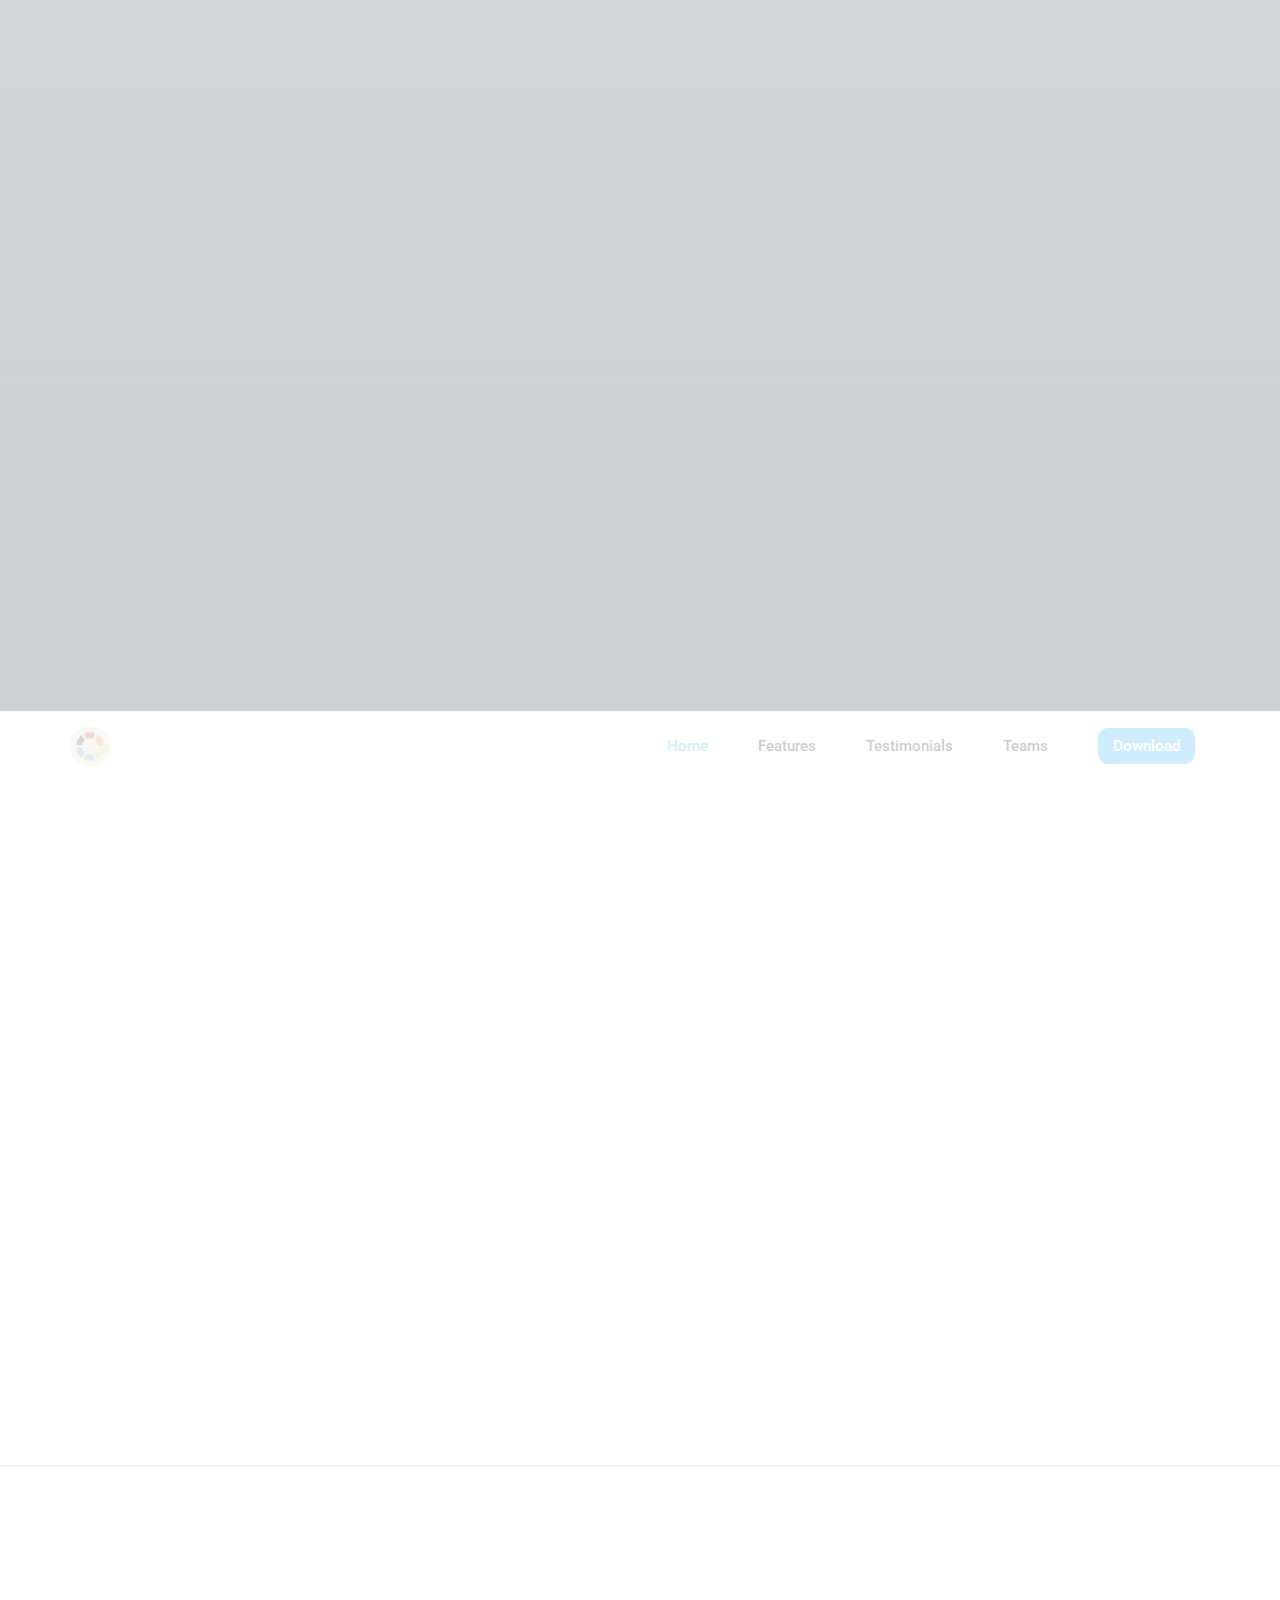
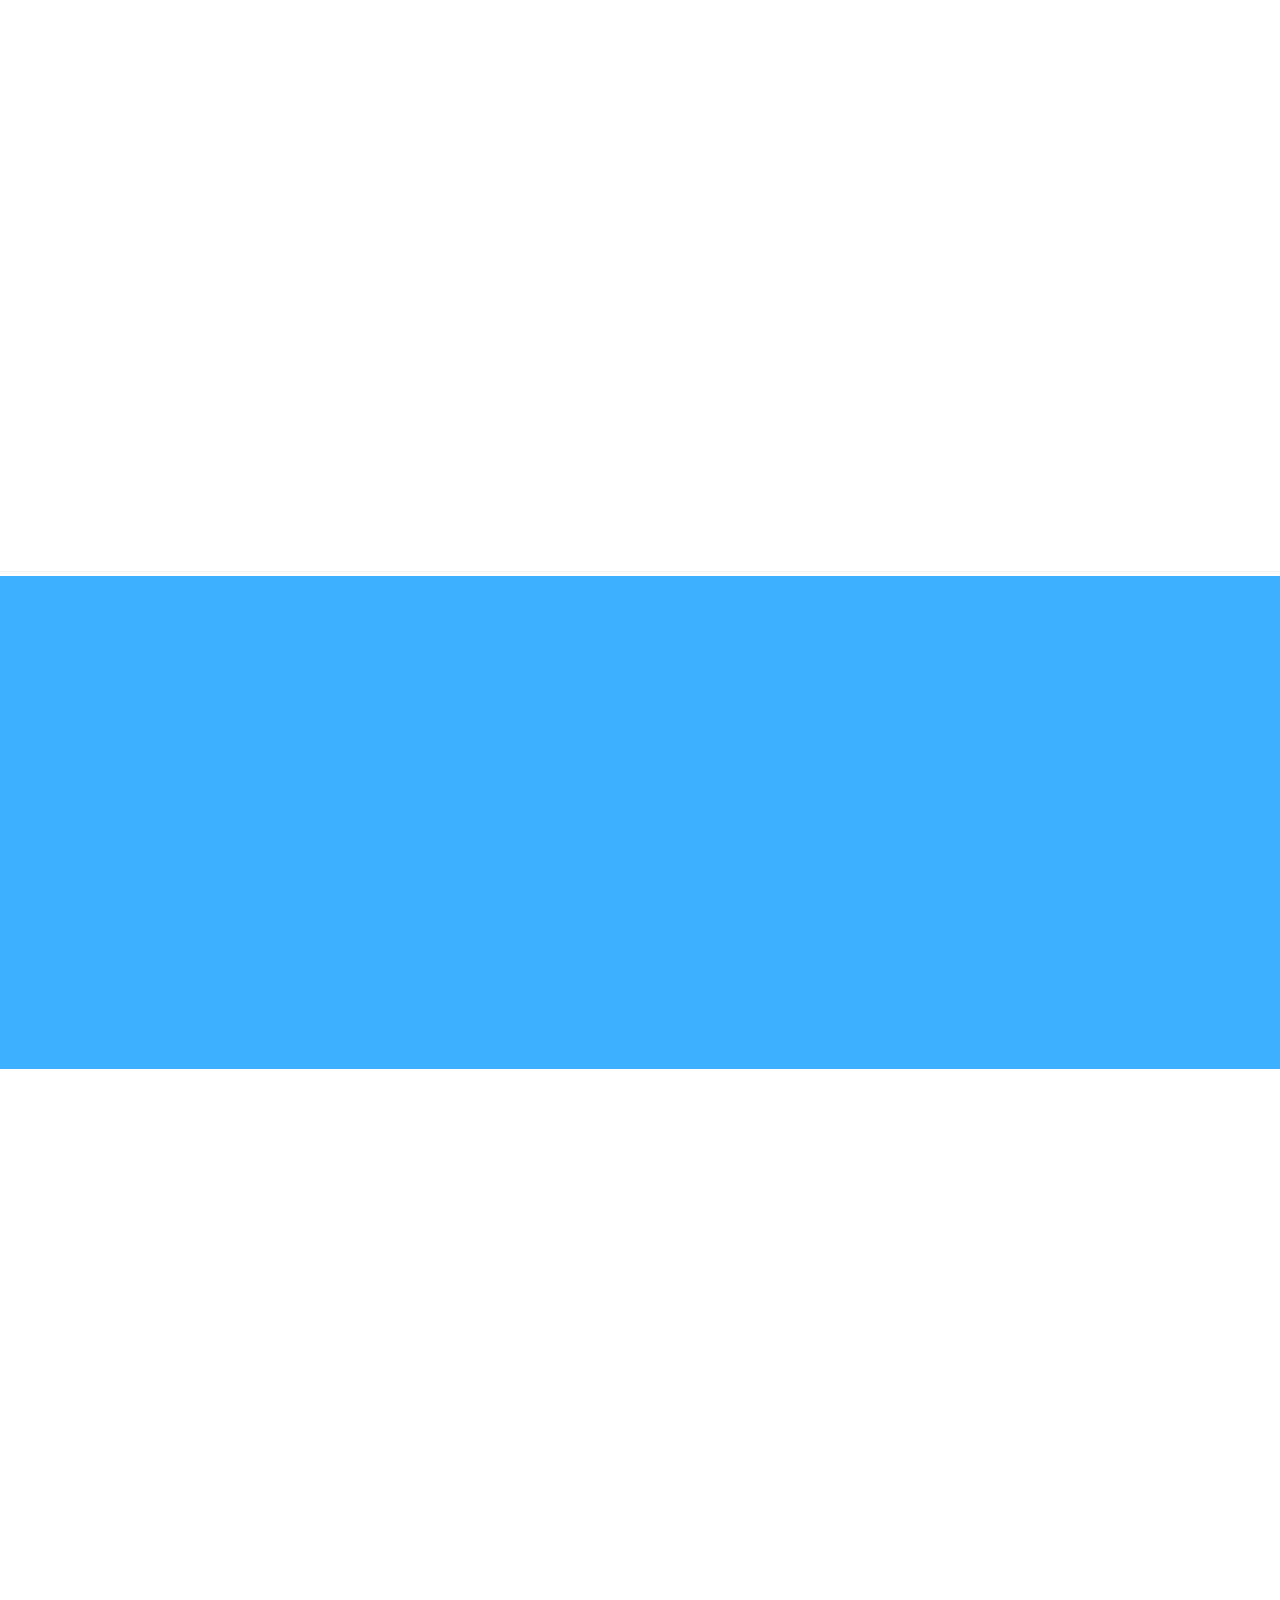
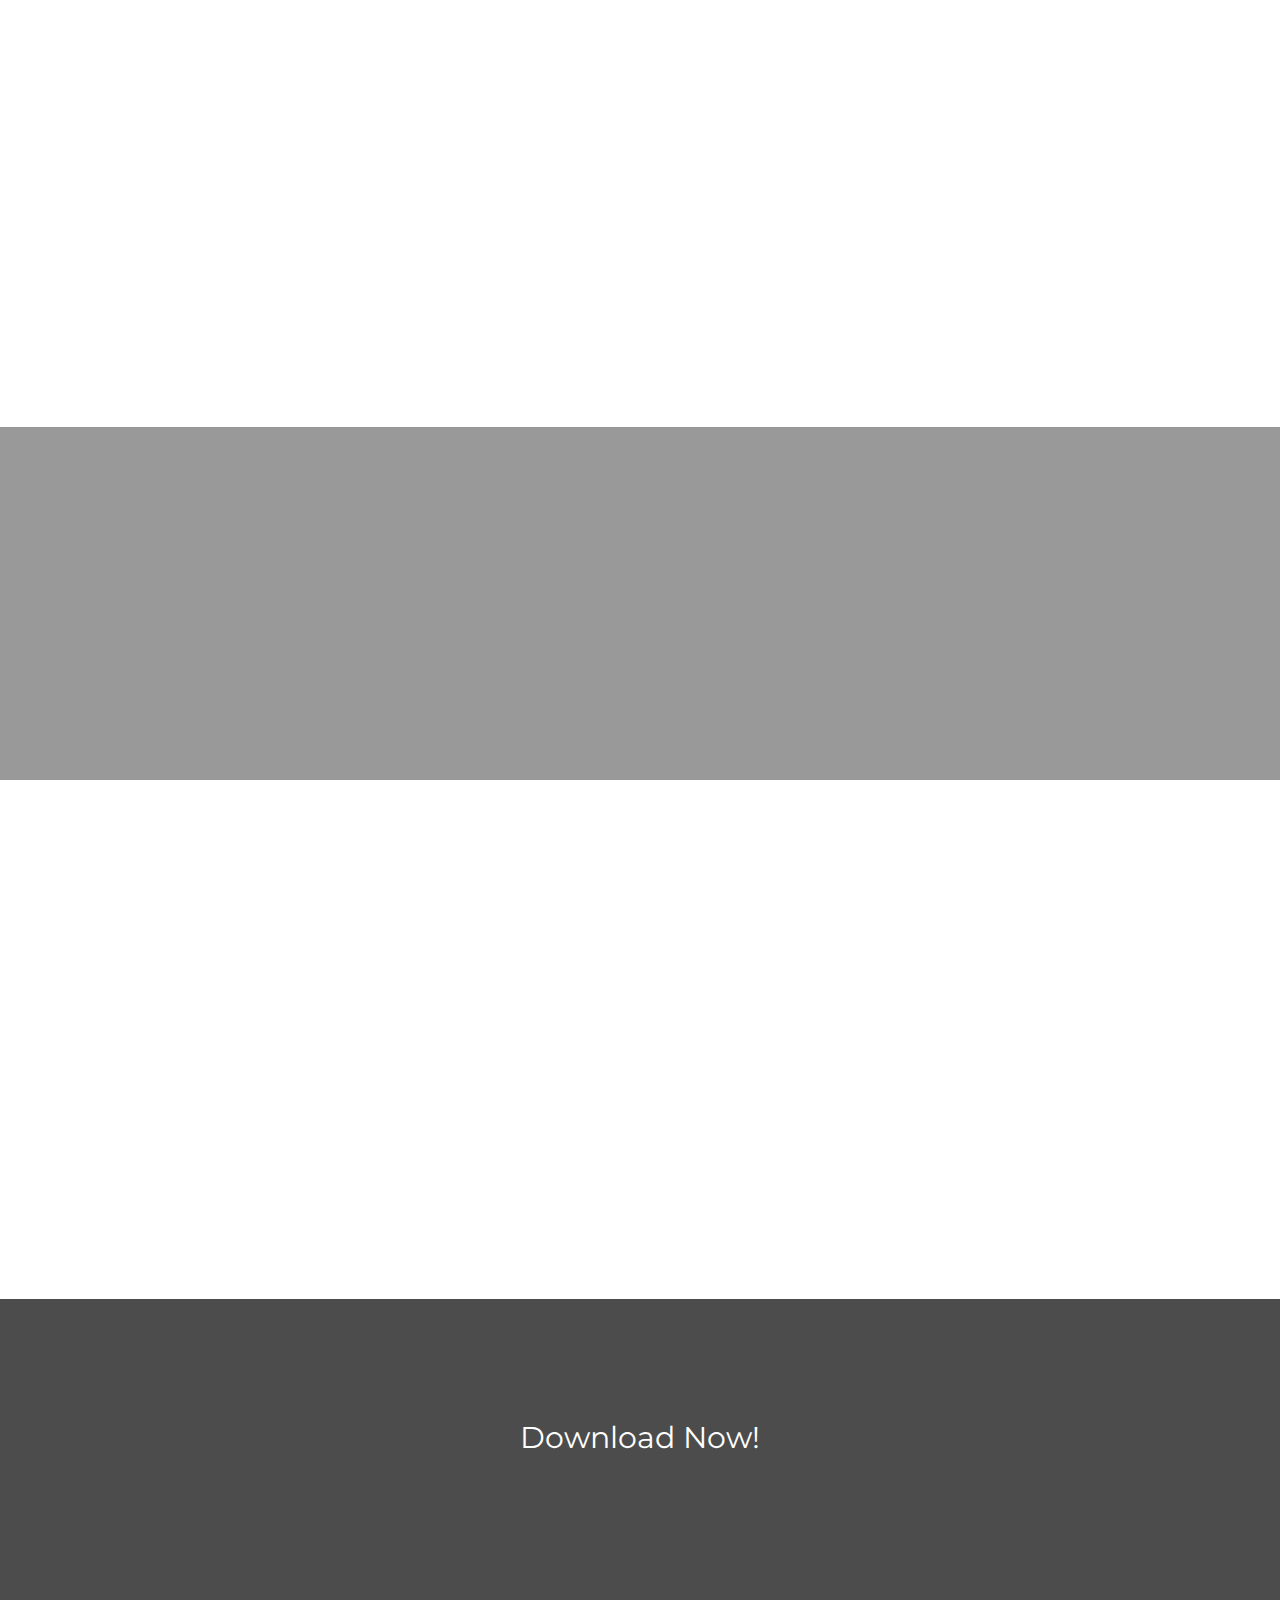
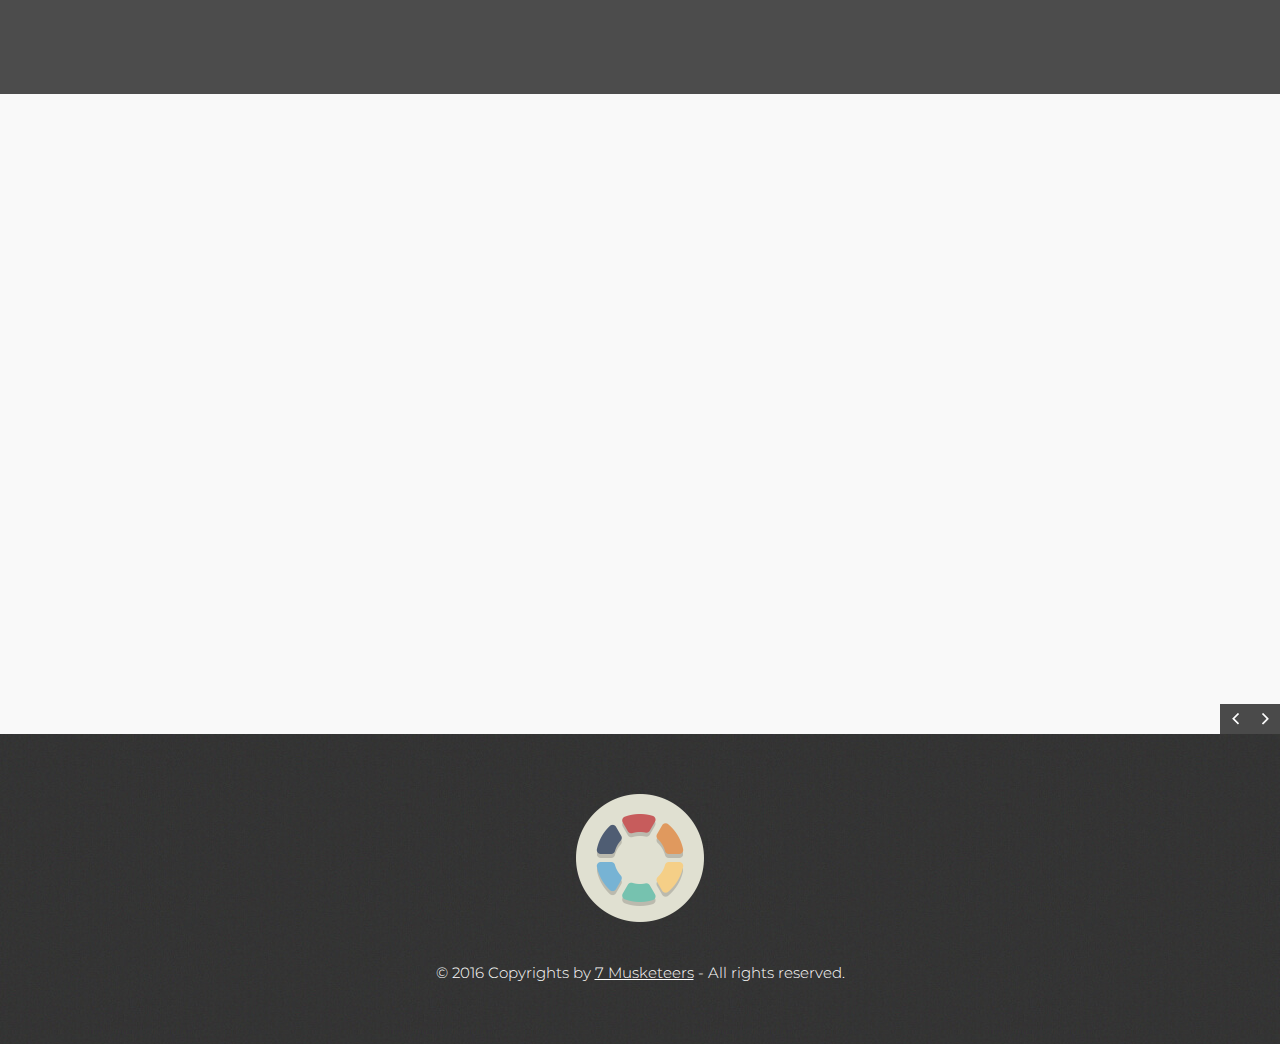
<file: landingpage/header_1/index.html>
<!DOCTYPE html>
<!--[if lt IE 7]>
<html class="ie ie6" lang="en"><![endif]-->
<!--[if IE 7]>
<html class="ie ie7" lang="en"><![endif]-->
<!--[if IE 8]>
<html class="ie ie8" lang="en"><![endif]-->
<!--[if IE 9]>
<html class="ie9" lang="en"><![endif]-->
<!--[if (gte IE 10)|!(IE)]><!-->
<html lang="en"><!--<![endif]-->

<head>

  <!-- Your Basic Site Informations -->
  <title>Askari - Matching Refugees with Industry Mentors</title>
  <meta http-equiv="content-type" content="text/html;charset=utf-8"/>
  <meta name="description" content=""/>
  <meta name="keywords" content=""/>
  <meta name="author" content="Askari"/>

  <!-- Mobile Specific Meta -->
  <meta name="viewport" content="width=device-width, initial-scale=1, maximum-scale=1">

  <!-- Fonts -->
  <link href="https://fonts.googleapis.com/css?family=Roboto:300,300italic,400,500,700" rel="stylesheet"
        type="text/css">
  <link href="https://fonts.googleapis.com/css?family=Montserrat:400,700" rel="stylesheet" type="text/css">

  <!-- Stylesheets -->
  <link rel="stylesheet" href="css/bootstrap.min.css">
  <link rel="stylesheet" href="css/ionicons.min.css">
  <link rel="stylesheet" href="css/slick.css">
  <link rel="stylesheet" href="css/slick-theme.css">
  <link rel="stylesheet" href="css/jquery.fancybox.css">
  <link rel="stylesheet" href="css/animate.min.css">
  <link rel="stylesheet" href="css/style.css">

  <!-- Custom Colors -->
  <!--<link rel="stylesheet" href="css/colors/green/color.css">-->
  <!--<link rel="stylesheet" href="css/colors/orange/color.css">-->
  <!--<link rel="stylesheet" href="css/colors/pink/color.css">-->
  <!--<link rel="stylesheet" href="css/colors/purple/color.css">-->
  <!--<link rel="stylesheet" href="css/colors/yellow/color.css">-->

  <!--[if lt IE 9]>
  <script src="js/html5.js"></script>
  <script src="js/respond.min.js"></script>
  <![endif]-->

  <!--[if lt IE 8]>
  <link rel="stylesheet" href="css/ie-older.css">
  <![endif]-->

  <noscript>
    <link rel="stylesheet" href="css/no-js.css">
  </noscript>

  <!-- Favicons -->
  <link rel="shortcut icon" href="images/favicon.ico">
  <link rel="apple-touch-icon" href="images/apple-touch-icon.png">
  <link rel="apple-touch-icon" sizes="72x72" href="images/apple-touch-icon-72x72.png">
  <link rel="apple-touch-icon" sizes="114x114" href="images/apple-touch-icon-114x114.png">

</head>
<body>

<div id="preloader">
  <div class="spinner"></div> <!-- page loader spinner -->
</div>

<!-- #header -->
<header id="header">

  <!-- .header-overlay -->
  <div class="header-overlay">

    <!-- .container -->
    <div class="container">

      <!-- .row -->
      <div class="text-center">
        <div class="header-text animation" data-animation="animation-fade-in-right">
          <div class="header-logo">
            <img src="images/logo.png" alt="Logo"/> <!-- site logo -->
          </div>
          <h1 class="header-heading">Introducing ASKARI</h1>
          <div class="header-content">
            <p>The only app that links refugees with mentors in their industry.</p>
            <p style="font-style:italic;">Enjoy your life and <strong>do it happily!</strong></p>
          </div>
          <br>
          <a href="#downloads" class="btn-custom smooth-scroll">Download</a>
        </div>

      </div>
      <!-- .row end -->

    </div>
    <!-- .container end -->

  </div>
  <!-- .header-overlay end -->

</header>
<!-- #header end -->

<!-- .stickem-container -->
<div class="stickem-container">

  <!-- #navigation -->
  <nav id="navigation" class="navbar navbar-default navbar-no-logo-xs stickem scrollspy">

    <!-- .container -->
    <div class="container">

      <!-- Brand and toggle get grouped for better mobile display -->
      <div class="navbar-header">
        <button type="button" class="navbar-toggle collapsed" data-toggle="collapse" data-target="#menu-collapse-1">
          <span class="sr-only">Menu</span>
          <span class="icon-bar"></span>
          <span class="icon-bar"></span>
          <span class="icon-bar"></span>
        </button>
        <div class="navbar-brand"><img src="images/logo.png" alt="Logo"/></div> <!-- site logo -->
      </div>

      <!-- Collect the nav links, forms, and other content for toggling -->
      <div class="collapse navbar-collapse" id="menu-collapse-1">
        <ul class="nav navbar-nav">
          <li><a href="#header" class="smooth-scroll">Home</a></li>
          <li><a href="#features" class="smooth-scroll">Features</a></li>
          <li><a href="#testimonials" class="smooth-scroll">Testimonials</a></li>
          <li><a href="#teams" class="smooth-scroll">Teams</a></li>
          <li class="menu-btn"><a href="#downloads" class="smooth-scroll">Download</a></li>
        </ul>
      </div>

    </div>
    <!-- .container end -->

  </nav>
  <!-- #navigation end -->

  <!-- #features -->
  <div id="features" class="padding-top60">

    <!-- .container -->
    <div class="container">

      <div class="post-heading-center margin-bottom50 animation" data-animation="animation-fade-in-down">
        <h2>The <strong>BEST</strong> app for refugee mentorship</h2>
        <p>The biggest barrier to long term refugee success in their new country is meaningful employment. Askari
          connects refugees with senior workers in their industry directly to provider mentorship opportunities.</p>
      </div>
      <div class="container text-center">
        <img src="images/content/landing/feature-1-center.png" alt="Image Center" class="animation img-rounded"
             data-animation="animation-fade-in" data-delay="400">
      </div>


    </div>
    <!-- .container end -->

  </div>
  <!-- #features end -->
  <br>
  <div class="sep-border"></div> <!-- separator -->
  <!-- #features3 -->
  <div id="features3" class="wrap-container8040-rs">

    <!-- .container -->
    <div class="container">

      <!-- .row -->
      <div class="row">

        <div class="col-sm-5 col-md-4 col-md-offset-1 col-padding-xs">
          <figure class="margin-bottom40 animation" data-animation="animation-fade-in-right">
            <img src="images/content/landing/feature-3.png" alt="Image" class="img-rounded">
          </figure>
        </div>

        <div class="col-sm-7 col-md-5 col-md-offset-1">
          <div class="col-text120 textcenter-xs padding-top40-sm margin-bottom40 animation"
               data-animation="animation-fade-in-left">
            <div class="post-heading-left post-heading-center-xs border-style2 margin-bottom40">
              <h2>Connecting <strong>People</strong></h2>
              <p></p>
            </div>

            <h4>Networking with industry peers</h4>
            <p class="margin-bottom5">Networking is the most critical part of employment success. 70% of jobs are not
              advertised. Askari will connect refugees with mentors that have or can refer openings.</p>
            <!--<a href="#" class="more-link">Learn More <i class="ion ion-ios-arrow-right"></i></a>-->

            <h4 class="margin-top30">Get acquainted with Australian work life</h4>
            <p class="margin-bottom5">Inudstry culture and knowledge is often not acquired through formal education.
              Askari will enable refugees to learn from the best in their industry.</p>
            <!-- <a href="#" class="more-link">Learn More <i class="ion ion-ios-arrow-right"></i></a> -->
          </div>
        </div>

      </div>
      <!-- .row end -->

    </div>
    <!-- .container end -->

  </div>
  <!-- #features3 end -->

  <div class="sep-border"></div> <!-- separator -->

  <!-- #features5 -->
  <div id="features5" class="bg-color wrap-container80-rs">

    <!-- .container -->
    <div class="container">

      <div class="post-heading-center animation" data-animation="animation-fade-in-down">
        <h2>Our's amazing <strong>Features</strong></h2>
        <!-- <p>Lorem ipsum dolor sit amet, consectetur adipisicing elit, sed do eiusmod tempor incididunt<br>ut labore et dolore magna aliqua. Ut enim ad minim veniam.</p> -->
      </div>

      <!-- .row -->
      <div class="row">

        <div class="col-sm-4"> <!-- 1 -->
          <div class="affa-feature-text animation" data-animation="animation-fade-in-up">
            <h4>Powerful Search Filter</h4>
            <div class="feature-icon">
              <i class="ion ion-ios-search-strong"></i>
              <span class="feature-icon-shadow"></span>
            </div>
            <p>Get relevant search result for your industry and location</p>
            <!-- <a href="#">Learn More</a> -->
          </div>
        </div>

        <div class="col-sm-4"> <!-- 2 -->
          <div class="affa-feature-text animation" data-animation="animation-fade-in-up" data-delay="200">
            <h4>Rating System</h4>
            <div class="feature-icon">
              <i class="ion ion-thumbsup"></i>
              <span class="feature-icon-shadow"></span>
            </div>
            <p>A rating system to keep mentors and mentees accountable.</p>
            <!-- <a href="#">Learn More</a> -->
          </div>
        </div>

        <div class="col-sm-4"> <!-- 3 -->
          <div class="affa-feature-text animation" data-animation="animation-fade-in-up" data-delay="400">
            <h4>Multiple Languages</h4>
            <div class="feature-icon">
              <i class="ion ion-ios-people"></i>
              <span class="feature-icon-shadow"></span>
            </div>
            <p>Aksari comes with 10 of the most common languages that current refugee use.</p>
            <!-- <a href="#">Learn More</a> -->
          </div>
        </div>

      </div>
      <!-- .row end -->

      <!-- <div class="sep-border margin-bottom40"></div>--> <!-- separator -->

      <!-- .row -->
      <!-- .row end -->

      <!-- <p class="sub-heading textcenter margin-top20 no-margin-bottom animation" data-animation="animation-fade-in-down">Download, Sign up and Enjoy the app guys!!!</p> -->

    </div>
    <!-- .container end -->

  </div>
  <!-- #features5 end -->

  <!-- #howto -->
  <div id="howto" class="wrap-container80-rs">

    <!-- .container -->
    <div class="container">

      <div class="post-heading-center animation" data-animation="animation-fade-in-down">
        <h2>Built on <strong>Askari API</strong></h2>
		<p>The Askari Platform is a Web API provided by the Askari refugee relationship management system that allows third-party developers to create their own applications and services that access, stores and manipulates data in the Askari Platform.</p>
		<p>The platform offers a set of REST Endpoints which enable your matching platform to integrate your applications with the refugee relationship management system to help assist vulnerable people by forming personal and professional connections. External websites and devices are all allowed to access the API.</p>
		<p>To view the Asakari API documentation <a href="/api.html" target="_blank">Click Here</a></p>
      </div>

      <figure class="animation" data-animation="animation-bounce-in">
        <img src="images/content/landing/how-it-work.png" alt="Image"/>
      </figure>

      <p class="textcenter margin-top20 no-margin-bottom animation" data-animation="animation-fade-in-up">
        <!-- <a href="#" class="btn-custom">Learn More</a> -->
      </p>

    </div>
    <!-- .container end -->

  </div>
  <!-- #howto end -->

  <!-- #counter -->
  <div id="counter" class="bg-parallax" data-parallax="scroll" data-speed="0.2" data-natural-width="1920"
       data-natural-height="720" data-image-src="images/content/bg/2.jpg">

    <!-- .bg-overlay -->
    <div class="bg-overlay40 wrap-container8040">

      <!-- .container -->
      <div class="container">

        <!-- .row-counter -->
        <div class="row-counter">

          <div class="col-counter"> <!-- 1 -->
            <div class="affa-counter-text animation" data-animation="animation-fade-in-down">
              <i class="ion ion-ios-heart-outline"></i>
              <h4><span>11,000</span></h4>
              <p>Happy Users</p>
            </div>
          </div>

          <div class="col-counter-sep animation" data-animation="animation-fade-in-down" data-delay="200"></div>
          <!-- separator -->

          <div class="col-counter"> <!-- 2 -->
            <div class="affa-counter-text animation" data-animation="animation-fade-in-down" data-delay="400">
              <i class="ion ion-ios-people-outline"></i>
              <h4><span>6,000</span></h4>
              <p>Mentees</p>
            </div>
          </div>

          <div class="col-counter-sep animation" data-animation="animation-fade-in-down" data-delay="600"></div>
          <!-- separator -->

          <div class="col-counter"> <!-- 3 -->
            <div class="affa-counter-text animation" data-animation="animation-fade-in-down" data-delay="800">
              <i class="ion ion-ios-people-outline"></i>
              <h4><span>7,000</span></h4>
              <p>Mentors</p>
            </div>
          </div>

        </div>
        <!-- .row-counter end -->

      </div>
      <!-- .container end -->

    </div>
    <!-- .bg-overlay end -->

  </div>
  <!-- #counter end -->

  <!-- #testimonials -->
  <div id="testimonials" class="padding-top80-rs margin-bottom60-rs">

    <!-- .container -->
    <div class="container">

      <div class="post-heading-center animation" data-animation="animation-fade-in-down">
        <h2>What our <strong>Users</strong> say</h2>
      </div>

      <!-- .carousel-slider -->
      <div class="carousel-slider affa-testimonials-carousel animation" data-animation="animation-fade-in-up">

        <div class="testimonial-item"> <!-- 1 -->
          <img src="images/content/avatar/testimonial-1.jpg" alt="Avatar"/>
          <div class="testimonial-text">
            <p>Askari has enabled me to give back to my community and have helped many refugees get into meaningful
              employment.</p>
          </div>
          <!-- <div class="testimonial-rate"><span class="testimonial-rate-val" style="width:90%;"></span></div> -->
          <div class="testimonial-author">
            <h4>Steve Jobs</h4>
            <p>CEO & Founder <span>(Apple Inc)</span></p>
          </div>
        </div>

        <div class="testimonial-item"> <!-- 2 -->
          <img src="images/content/avatar/testimonial-2.jpg" alt="Avatar"/>
          <div class="testimonial-text">
            <p>I am very grateful to have meet a great mentor that helped me get a job as a baker.</p>
          </div>
          <!-- <div class="testimonial-rate"><span class="testimonial-rate-val" style="width:80%;"></span></div> -->
          <div class="testimonial-author">
            <h4>Ayan</h4>
            <p>Baker <span>(Remy's Bakery)</span></p>
          </div>
        </div>

        <!--<div class="testimonial-item">--> <!-- 3 -->
        <!-- <img src="images/content/avatar/testimonial-3.jpg" alt="Avatar" />
        <div class="testimonial-text">
            <p>Curabitur egestas at mauris in tristique. Integer consequat congue tellus, sit amet maximus lorem mattis id. Cras non nunc mauris. Morbi sit amet sapien et ante rhoncus viverra. Suspendisse facilisis aliquam dui, a finibus ligula cursus vel. Donec at ligula ac metus rutrum gravida eu at elit. Nunc lobortis id justo quis sollicitudin diam porttitor pharetra.</p>
        </div>
        <div class="testimonial-rate"><span class="testimonial-rate-val" style="width:100%;"></span></div>
        <div class="testimonial-author">
            <h4>Yanuardi Donata</h4>
            <p>Founder <span>(SneakersArea)</span></p>
        </div>
    </div> -->

      </div>
      <!-- .carousel-slider end -->

    </div>
    <!-- .container end -->

  </div>
  <!-- #testimonials end -->

  <!-- #downloads -->
  <div id="downloads" class="bg-parallax" data-parallax="scroll" data-speed="0.2" data-natural-width="1920"
       data-natural-height="720" data-image-src="images/content/bg/3.jpg">

    <!-- .bg-overlay -->
    <div class="bg-overlay70 textcenter wrap-container120-rs">

      <!-- .container -->
      <div class="container">

        <h3 class="margin-bottom40">Download Now!</h3>

        <div class="row-button">
          <div class="col-button">
            <a href="#" class="btn-app-store pull-right animation" data-animation="animation-fade-in-left">Available on
              the App Store</a>
          </div>
          <div class="col-button-sep animation" data-animation="animation-fade-in" data-delay="200"></div>
          <!-- separator -->
          <div class="col-button">
            <a href="#" class="btn-play-store pull-left animation" data-animation="animation-fade-in-right"
               data-delay="400">Android App on Google play</a>
          </div>
        </div>

      </div>
      <!-- .container end -->

    </div>
    <!-- .bg-overlay end -->

  </div>
  <!-- #downloads end -->

  <!-- #teams -->
  <div id="teams" class="bg-grey no-border-top no-border-bottom">

    <!-- .row-wrap -->
    <div class="row-wrap">

      <div class="col-left">
        <div class="affa-team-text textcenter animation" data-animation="animation-fade-in-down">
          <div class="post-heading-center">
            <h2>Meet the <strong>Team!</strong></h2>
          </div>
          <div class="affa-team-text-logo">
            <img src="images/logo.png" alt="Logo"/>
          </div>
          <div class="affa-team-text-desc">
            <p>We kick ass at hackathons</p>
          </div>
        </div>
      </div>

      <div class="col-right">
        <div class="carousel-slider affa-team-row">

          <div class="affa-team-col">
            <div class="affa-team-profile animation" data-animation="animation-bounce-in"> <!-- 1 -->
              <img src="images/content/avatar/team-1.jpg" alt="Avatar"/>
              <div class="affa-team-profile-overlay">
                <h4>Victor Augusteo</h4>
                <p>Chief Disruptor</p>
              </div>
            </div>

            <div class="affa-team-profile animation" data-animation="animation-bounce-in" data-delay="200"> <!-- 2 -->
              <img src="images/content/avatar/team-2.jpg" alt="Avatar"/>
              <div class="affa-team-profile-overlay">
                <h4>Curtis Kneisel</h4>
                <p>PowerPoint Virtuoso</p>
              </div>
            </div>
          </div>

          <div class="affa-team-col">
            <div class="affa-team-profile animation" data-animation="animation-bounce-in" data-delay="400"> <!-- 3 -->
              <img src="images/content/avatar/team-3.jpg" alt="Avatar"/>
              <div class="affa-team-profile-overlay">
                <h4>Aydan Bedingham</h4>
                <p>Chief Hacker</p>
              </div>
            </div>

            <div class="affa-team-profile animation" data-animation="animation-bounce-in" data-delay="600"> <!-- 4 -->
              <img src="images/content/avatar/team-4.jpg" alt="Avatar"/>
              <div class="affa-team-profile-overlay">
                <h4>PK Heng</h4>
                <p>Head Dreamer</p>
              </div>
            </div>
          </div>

          <div class="affa-team-col">
            <div class="affa-team-profile animation" data-animation="animation-bounce-in" data-delay="800"> <!-- 5 -->
              <img src="images/content/avatar/team-5.jpg" alt="Avatar"/>
              <div class="affa-team-profile-overlay">
                <h4>Suryanata Wongtomo</h4>
                <p>Master Parkour</p>
              </div>
            </div>

            <div class="affa-team-profile animation" data-animation="animation-bounce-in" data-delay="1000"> <!-- 6 -->
              <img src="images/content/avatar/team-6.jpg" alt="Avatar"/>
              <div class="affa-team-profile-overlay">
                <h4>Gabrielle Chandrasaputra</h4>
                <p>Chief Burger Officer</p>
              </div>
            </div>
          </div>
          <div class="affa-team-col">
            <div class="affa-team-profile animation" data-animation="animation-bounce-in" data-delay="800"> <!-- 5 -->
              <img src="images/content/avatar/team-7.jpg" alt="Avatar"/>
              <div class="affa-team-profile-overlay">
                <h4>Askari</h4>
                <p>The World Singer</p>
              </div>
            </div>
          </div>

        </div>
      </div>

    </div>
    <!-- .row-wrap end -->

  </div>
  <!-- #teams end -->

  <!-- #contact -->
  <!-- #contact end -->

  <!-- #footer -->
  <footer id="footer">

    <!-- .container -->
    <div class="container">

      <div class="footer-logo">
        <img src="images/logo.png" alt="Logo">
      </div>

      <!--                 <div class="social-links">
                          <a href="#" title="facebook"><i class="ion ion-social-facebook"></i></a>
                          <a href="#" title="twitter"><i class="ion ion-social-twitter"></i></a>
                          <a href="#" title="google plus"><i class="ion ion-social-googleplus-outline"></i></a>
                          <a href="#" title="instagram"><i class="ion ion-social-instagram-outline"></i></a>
                          <a href="#" title="pinterest"><i class="ion ion-social-pinterest"></i></a>
                          <a href="#" title="dribbble"><i class="ion ion-social-dribbble-outline"></i></a>
                      </div> -->

      <p class="footer-copyright">&copy; 2016 Copyrights by <a href="http://askari.xyz" target="_blank">7 Musketeers</a>
        - All rights reserved.</p>

    </div>
    <!-- .container end -->

  </footer>
  <!-- #footer end -->

</div>
<!-- .stickem-container end -->

<!--[if lt IE 8]>
<div class="browser-notice">
  <div class="container">
    <div class="text">
      <h1>Internet Explorer Out To Date</h1>
      <p>Please update your Internet Explorer browser with a newer version (Internet Explorer 8 above) now!</p>
      <span>You can download it <a href="http://windows.microsoft.com/en-us/internet-explorer/download-ie"
                                   target="blank">here....</a></span>
    </div>
  </div>
</div>
<![endif]-->

<!-- JavaScripts -->
<script type="text/javascript" src="js/jquery-1.11.3.min.js"></script>
<script type="text/javascript" src="js/jquery-migrate-1.2.1.min.js"></script>
<script type="text/javascript" src="js/bootstrap.min.js"></script>
<script type="text/javascript" src="js/jquery.easing.min.js"></script>
<script type="text/javascript" src="js/smoothscroll.js"></script>
<script type="text/javascript" src="js/response.min.js"></script>
<script type="text/javascript" src="js/jquery.placeholder.min.js"></script>
<script type="text/javascript" src="js/jquery.fitvids.js"></script>
<script type="text/javascript" src="js/waypoints.min.js"></script>
<script type="text/javascript" src="js/slick.min.js"></script>
<script type="text/javascript" src="js/jquery.mousewheel-3.0.6.pack.js"></script>
<script type="text/javascript" src="js/jquery.fancybox.pack.js"></script>
<script type="text/javascript" src="js/jquery.fancybox-media.js"></script>
<script type="text/javascript" src="js/parallax.min.js"></script>
<script type="text/javascript" src="js/jquery.counterup.min.js"></script>
<script type="text/javascript" src="js/jquery.stickem.js"></script>
<script type="text/javascript" src="js/script.js"></script>

</body>
</html>
</file>
<file: landingpage/header_1/css/style.css>
/* #Table of Contents

1.	Site Styles
2.	Preloader
3.	Header
4.  Navigation
5.	Elements
	4.1. Feature Text
	4.2. Feature Icon
	4.3. Counter Text
	4.4. Testimonials Carousel
	4.5. Team Profile
	4.6. Client Logo
	4.4. Pricing Table
6.	Footer
7.	Media Queries
================================================== */



/* ========================= Site Styles ========================= */

html {
	overflow-x:hidden;
	-webkit-font-smoothing:antialiased;
}

@media only screen and (-webkit-min-device-pixel-ratio:1.25), only screen and (min-device-pixel-ratio:1.25), only screen and (min-resolution:200dpi), only screen and (min-resolution:1.25dppx) { -webkit-font-smoothing: subpixel-antialiased; }

body {
	font-family:Roboto, Arial, sans-serif;
	color:#444;
	font-size:15px;
	line-height:22px;
	font-weight:300;
}

p { margin-bottom:15px; }

h1, h2, h3, h4, h5, h6 {
	font-family:Montserrat, Arial, sans-serif;
	color:#202020;
	font-weight:400;
	margin-top:0px;
}
h1, h2, h3, h4 { margin-bottom:15px; }
h5, h6 { margin-bottom:10px; }
h1 {
	font-size:42px;
	line-height:52px;
}
h2 {
	font-size:36px;
	line-height:44px;
}
h3 {
	font-size:30px;
	line-height:38px;
}
h4 {
	font-size:24px;
	line-height:32px;
}
h5 {
	font-size:18px;
	line-height:24px;
}
h6 {
	font-size:14px;
	line-height:20px;
}

a, a:visited {
	color:#3db1ff;
	-webkit-transition:color .2s ease, background-color .2s ease, background .2s ease, border .2s ease, outline .2s ease, opacity .2s ease-in-out;
	transition:color .2s ease, background-color .2s ease, background .2s ease, border .2s ease, outline .2s ease, opacity .2s ease-in-out;
}
a:hover {
	color:#404040;
	text-decoration:none;
}
a:focus { text-decoration:none; }

ul li { line-height:inherit; }

figure { margin:0px; }
	figure img { width:100%; }
	figure iframe {
		overflow:hidden;
		width:100% !important;
		background-color:#f4f4f4;
		border:0px;
	}
	
video {
	width:100%;
	height:auto;
}

.no-padding-top { padding-top:0px !important; }
.no-padding-right { padding-right:0px !important; }
.no-padding-bottom  { padding-bottom:0px !important; }
.no-padding-left { padding-left:0px !important; }

.padding-top5 { padding-top:5px !important; }
.padding-top10 { padding-top:10px !important; }
.padding-top20, .padding-top20-rs { padding-top:20px !important; }
.padding-top30, .padding-top30-rs { padding-top:30px !important; }
.padding-top40, .padding-top40-rs { padding-top:40px !important; }
.padding-top50, .padding-top50-rs { padding-top:50px !important; }
.padding-top60, .padding-top60-rs { padding-top:60px !important; }
.padding-top70, .padding-top70-rs { padding-top:70px !important; }
.padding-top80, .padding-top80-rs { padding-top:80px !important; }

.padding-bottom5 { padding-bottom:5px !important; }
.padding-bottom10 { padding-bottom:10px !important; }
.padding-bottom20, .padding-bottom20-rs { padding-bottom:20px !important; }
.padding-bottom30, .padding-bottom30-rs { padding-bottom:30px !important; }
.padding-bottom40, .padding-bottom40-rs { padding-bottom:40px !important; }
.padding-bottom50, .padding-bottom50-rs { padding-bottom:50px !important; }
.padding-bottom60, .padding-bottom60-rs { padding-bottom:60px !important; }
.padding-bottom70, .padding-bottom70-rs { padding-bottom:70px !important; }
.padding-bottom80, .padding-bottom80-rs { padding-bottom:80px !important; }

.no-margin-top { margin-top:0px !important;	}
.no-margin-right { margin-right:0px !important;	}
.no-margin-bottom  { margin-bottom:0px !important; }
.no-margin-left { margin-left:0px !important; }

.margin-top5 { margin-top:5px !important; }
.margin-top10 { margin-top:10px !important; }
.margin-top20, .margin-top20-rs { margin-top:20px !important; }
.margin-top30, .margin-top30-rs { margin-top:30px !important; }
.margin-top40, .margin-top40-rs { margin-top:40px !important; }
.margin-top50, .margin-top50-rs { margin-top:50px !important; }
.margin-top60, .margin-top60-rs { margin-top:60px !important; }
.margin-top70, .margin-top70-rs { margin-top:70px !important; }
.margin-top80, .margin-top80-rs { margin-top:80px !important; }

.margin-bottom5 { margin-bottom:5px !important; }
.margin-bottom10 { margin-bottom:10px !important; }
.margin-bottom20, .margin-bottom20-rs { margin-bottom:20px !important; }
.margin-bottom30, .margin-bottom30-rs { margin-bottom:30px !important; }
.margin-bottom40, .margin-bottom40-rs { margin-bottom:40px !important; }
.margin-bottom50, .margin-bottom50-rs { margin-bottom:50px !important; }
.margin-bottom60, .margin-bottom60-rs { margin-bottom:60px !important; }
.margin-bottom70, .margin-bottom70-rs { margin-bottom:70px !important; }
.margin-bottom80, .margin-bottom80-rs { margin-bottom:80px !important; }

.animation { visibility:hidden; }
.animated, .ie .animation, .ie9 .animation { visibility:visible; }

ul.list-icon {
	padding:0px;
	margin:20px 0px;
}
	ul.list-icon li {
		list-style-type:none;
		position:relative;
		padding-left:25px;
		margin-bottom:8px;
	}
	ul.list-icon li:last-child { margin-bottom:0px; }
		ul.list-icon li .ion {
			position:absolute;
			top:0px;
			left:0px;
			color:#202020;
			line-height:22px;
		}
		
.list-row { margin:0px -10px; }
.list-row:before, .list-row:after {
	display:table;
	content:'';
}
.list-row:after { clear:both; }
	.list-row .list-col {
		float:left;
		width:50%;
		padding:0px 10px;
	}
	
.required { color:#ff412d; }

input[type="color"], input[type="date"], input[type="datetime"], input[type="datetime-local"], input[type="email"], input[type="month"], input[type="number"], input[type="password"], .ie input[type="range"], .ie9 input[type="range"], input[type="search"], input[type="tel"], input[type="text"], input[type="time"], input[type="url"], input[type="week"], select, textarea {
	height:50px;
	font-family:Roboto, Arial, sans-serif;
	color:#b0b0b0;
	font-size:14px;
	font-weight:300;
	padding:0px 20px;
	border:1px solid #e9e9e9;
	outline:none !important;
	border-radius:4px;
}
.ie input[type="color"], .ie input[type="date"], .ie input[type="datetime"], .ie input[type="datetime-local"], .ie input[type="email"], .ie input[type="month"], .ie input[type="number"], .ie input[type="password"], .ie input[type="range"], .ie input[type="search"], .ie input[type="tel"], .ie input[type="text"], .ie input[type="time"], .ie input[type="url"], .ie input[type="week"] { line-height:48px; }
input[type="color"]::-webkit-color-swatch-wrapper { padding:0px; }
input[type="color"]::-webkit-color-swatch { border:0px; }
@-moz-document url-prefix() {
	input[type="color"] {
		height:33px;
		padding:2px;
		border-color:#707070;
		border-radius:2px;
	}
}
@media screen and (-webkit-min-device-pixel-ratio:0) {
	input[type="color"] {
		height:33px;
		padding:2px;
		border-color:#707070;
		border-radius:2px;
	}
	::i-block-chrome, input[type="color"] {
		height:50px;
		padding:0px 20px;
		border-color:#e0e0e0;
		border-radius:6px;
	}
}
input[type="date"]::-webkit-inner-spin-button, input[type="datetime-local"]::-webkit-inner-spin-button, input[type="month"]::-webkit-inner-spin-button, input[type="week"]::-webkit-inner-spin-button { display:none; }
input[type="date"]::-webkit-calendar-picker-indicator, input[type="datetime-local"]::-webkit-calendar-picker-indicator, input[type="month"]::-webkit-calendar-picker-indicator, input[type="week"]::-webkit-calendar-picker-indicator {
	background:#f0f0f0;
	margin-left:5px;
}
input[type="file"] { line-height:1; }
input[type="image"] { background:none; }
input[type="number"]::-webkit-inner-spin-button {
	display:block;
	position:relative;
	width:8px;
	color:#333;
	text-align:center;
	cursor:pointer;
	margin-left:10px;
	-webkit-appearance:none;
}
input[type="number"]::-webkit-inner-spin-button:before, input[type="number"]::-webkit-inner-spin-button:after {
	position:absolute;
	right:0px;
	font-family:monospace;
	content:'^';
}
input[type="number"]::-webkit-inner-spin-button:before { top:0px; }
input[type="number"]::-webkit-inner-spin-button:after {
	bottom:0px;
	-webkit-transform:rotate(180deg);
}
input[type="time"]::-webkit-inner-spin-button { margin:14px 0px 0px 5px; }
select, textarea {
	height:auto;
	padding:11px 16px;
}
::i-block-chrome, select {
	padding:10px 20px;
	-webkit-appearance:none;
}
textarea {
	padding-left:20px;
	padding-right:20px;
}
input[type="color"]:focus, input[type="date"]:focus, input[type="datetime"]:focus, input[type="datetime-local"]:focus, input[type="email"]:focus, input[type="month"]:focus, input[type="number"]:focus, input[type="password"]:focus, .ie input[type="range"]:focus, .ie9 input[type="range"]:focus, input[type="search"]:focus, input[type="tel"]:focus, input[type="text"]:focus, input[type="time"]:focus, input[type="url"]:focus, input[type="week"]:focus, select:focus, textarea:focus {
	color:#707070;
	border-color:#555;
}
input[type="color"]:disabled, input[type="date"]:disabled, input[type="datetime"]:disabled, input[type="datetime-local"]:disabled, input[type="email"]:disabled, input[type="month"]:disabled, input[type="number"]:disabled, input[type="password"]:disabled, .ie input[type="range"]:disabled, .ie9 input[type="range"]:disabled, input[type="search"]:disabled, input[type="tel"]:disabled, input[type="text"]:disabled, input[type="time"]:disabled, input[type="url"]:disabled, input[type="week"]:disabled, select:disabled, textarea:disabled {
	color:#a9a9a9;
	background-color:#e9e9e9;
	border-color:#e9e9e9;
}

.btn-custom, input[type="button"], input[type="submit"], input[type="reset"], button {
	font-family:Montserrat, Arial, sans-serif;
	color:#FFF !important;
	font-size:15px;
	line-height:50px;
	text-align:left;
	font-weight:400;
	white-space:nowrap;
	background-color:#3db1ff;
	padding:15px 30px 16px;
	border:0px;
	outline:none !important;
	border-radius:15px;
	box-shadow:0px 1px 2px 0px rgba(0,0,0,.15);
	-webkit-transition:color .2s ease, background-color .2s ease, background .2s ease;
	transition:color .2s ease, background-color .2s ease, background .2s ease;
}
input[type="button"], input[type="submit"], input[type="reset"], button {
	line-height:1;
	padding-top:17px;
	padding-bottom:18px;
}
.btn-custom.btn-blue, input[type="button"].btn-blue, input[type="submit"].btn-blue, input[type="reset"].btn-blue, button.btn-blue { background-color:#3db1ff; }
.btn-custom:hover, input[type="button"]:hover, input[type="submit"]:hover, input[type="reset"]:hover, button:hover, .btn-custom.btn-blue:hover, input[type="button"].btn-blue:hover, input[type="submit"].btn-blue:hover, input[type="reset"].btn-blue:hover, button.btn-blue:hover { background-color:#2b9eec; }
.btn-custom.btn-green, input[type="button"].btn-green, input[type="submit"].btn-green, input[type="reset"].btn-green, button.btn-green { background-color:#44d352; }
.btn-custom.btn-green:hover, input[type="button"].btn-green:hover, input[type="submit"].btn-green:hover, input[type="reset"].btn-green:hover, button.btn-green:hover { background-color:#34bd41; }
.btn-custom.btn-orange, input[type="button"].btn-orange, input[type="submit"].btn-orange, input[type="reset"].btn-orange, button.btn-orange { background-color:#fd8b58; }
.btn-custom.btn-orange:hover, input[type="button"].btn-orange:hover, input[type="submit"].btn-orange:hover, input[type="reset"].btn-orange:hover, button.btn-orange:hover { background-color:#ed7641; }
.btn-custom.btn-pink, input[type="button"].btn-pink, input[type="submit"].btn-pink, input[type="reset"].btn-pink, button.btn-pink { background-color:#f46eb7; }
.btn-custom.btn-pink:hover, input[type="button"].btn-pink:hover, input[type="submit"].btn-pink:hover, input[type="reset"].btn-pink:hover, button.btn-pink:hover { background-color:#e358a4; }
.btn-custom.btn-purple, input[type="button"].btn-purple, input[type="submit"].btn-purple, input[type="reset"].btn-purple, button.btn-purple { background-color:#ab77e1; }
.btn-custom.btn-purple:hover, input[type="button"].btn-purple:hover, input[type="submit"].btn-purple:hover, input[type="reset"].btn-purple:hover, button.btn-purple:hover { background-color:#9862d0; }
.btn-custom.btn-yellow, input[type="button"].btn-yellow, input[type="submit"].btn-yellow, input[type="reset"].btn-yellow, button.btn-yellow { background-color:#eabc4e; }
.btn-custom.btn-yellow:hover, input[type="button"].btn-yellow:hover, input[type="submit"].btn-yellow:hover, input[type="reset"].btn-yellow:hover, button.btn-yellow:hover { background-color:#d9aa3a; }
.btn-custom.disabled, input[type="button"]:disabled, input[type="submit"]:disabled, input[type="reset"]:disabled, button:disabled, .btn-custom.disabled:hover, input[type="button"]:disabled:hover, input[type="submit"]:disabled:hover, input[type="reset"]:disabled:hover, button:disabled:hover {
	color:#999 !important;
	background:#e0e0e0;
	cursor:default;
	box-shadow:none;
}

button.close {
	font-family:Arial, Helvetica, sans-serif;
	color:#404040 !important;
	font-size:20px;
	margin:0px;
	border-radius:0px;
}
button.close:hover {
	color:#111;
	background:none;
	border:0px;
}

.aligncenter {
	display:block;
	margin:0px auto 20px;
}
.alignright {
    float:right;
    margin:10px 0px 10px 10px;
}
.alignleft {
    float:left;
    margin:10px 10px 10px 0px;
}
.left { float:left;	}
.right { float:right; }
.textcenter { text-align:center; }
.textright { text-align:right; }
.textleft { text-align:left; }

.img-hover {
	overflow:hidden;
	position:relative;
}
.img-hover:hover { cursor:url(../images/icon-cursor-search.png), auto; }
	.img-hover .img-hover-masked {
		visibility:hidden;
		position:absolute;
		top:0px;
		right:0px;
		bottom:0px;
		left:0px;
		background-color:rgba(255,255,255,.25);
		opacity:0;
		-webkit-transition:visibility .2s ease-in-out, opacity .2s ease-in-out;
		transition:visibility .2s ease-in-out, opacity .2s ease-in-out;
	}
	.ie .img-hover .img-hover-masked { background:url(../images/ie-bg-img-hover-masked.png) repeat top left; }
	.img-hover:hover .img-hover-masked {
		visibility:visible;
		opacity:1;
	}
	
.img-overlay { position:relative; }
	.img-overlay.img-center-front .img-left, .img-overlay.img-center-front .img-right {
		position:absolute;
		right:62.5%;
		bottom:0px;
		left:0px;
		z-index:100;
	}
	.img-overlay.img-center-front .img-right {
		right:auto;
		left:62.5%;
	}
	.img-overlay.img-center-front .img-center {
		position:relative;
		padding:0% 31%;
		z-index:200;
	}
	.img-overlay.img-left-front .img-left {
		position:absolute;
		right:37%;
		bottom:0px;
		left:0px;
		z-index:200;
	}
	.img-overlay.img-left-front .img-right {
		position:relative;
		padding-left:30%;
		z-index:100;
	}
	.img-overlay.img-right-front .img-left {
		position:relative;
		padding-right:30%;
		z-index:100;
	}
	.img-overlay.img-right-front .img-right {
		position:absolute;
		right:0px;
		bottom:0px;
		left:37%;
		z-index:200;
	}
	
.video-image { position:relative; }
	.video-image .video-image-overlay {
		position:absolute;
		top:50%;
		right:0px;
		left:0px;
		text-align:center;
		margin-top:-25px;
	}
		.video-image .video-image-overlay .btn-custom {
			position:relative;
			padding-left:55px;
		}
			.video-image .video-image-overlay .btn-custom .ion {
				position:absolute;
				top:0px;
				bottom:0px;
				left:30px;
				font-size:24px;
				line-height:50px;
			}
			
.carousel-slider.slick-slider { margin-bottom:0px; }
.carousel-slider.slick-slider.gallery-slider {
	padding-bottom:46px;
	margin:0px -80px;
}
	.carousel-slider.gallery-slider .slick-slide { padding:0px 5px; }
	.carousel-slider .slick-prev, .carousel-slider .slick-next {
		width:50px;
		height:50px;
		background-color:transparent;
		background-repeat:no-repeat;
		background-position:center center;
		margin-top:-25px;
		border:2px solid #3db1ff;
		z-index:100;
		border-radius:50%;
		box-shadow:none;
		-webkit-transform:none;
		-ms-transform:none;
		transform:none;
		-webkit-transition:all .2s ease;
		transition:all .2s ease;
	}
	.carousel-slider .slick-prev.slick-disabled, .carousel-slider .slick-next.slick-disabled { cursor:default; }
	.carousel-slider .slick-prev:hover, .carousel-slider .slick-next:hover { border-color:#FFF; }
	.carousel-slider .slick-prev.slick-disabled:hover, .carousel-slider .slick-next.slick-disabled:hover { border-color:#3db1ff; }
	.carousel-slider .slick-prev {
		left:20px;
		background-image:url(../images/carousel-slider-arrow-prev.png);
	}
	.carousel-slider .slick-prev:hover { background-image:url(../images/carousel-slider-arrow-prev-hover.png); }
	.carousel-slider .slick-prev.slick-disabled:hover { background-image:url(../images/carousel-slider-arrow-prev.png); }
	.carousel-slider .slick-next {
		right:20px;
		background-image:url(../images/carousel-slider-arrow-next.png);
	}
	.carousel-slider .slick-next:hover { background-image:url(../images/carousel-slider-arrow-next-hover.png); }
	.carousel-slider .slick-next.slick-disabled:hover { background-image:url(../images/carousel-slider-arrow-next.png); }
	.carousel-slider .slick-prev:before, .carousel-slider .slick-next:before { display:none; }
	.carousel-slider .slick-dots {
		right:0px;
		bottom:20px;
		left:0px;
		line-height:1;
		margin-bottom:0px;
	}
	.carousel-slider.gallery-slider .slick-dots { bottom:0px; }
		.carousel-slider .slick-dots li {
			width:auto;
			height:auto;
			margin:0px;
		}
			.carousel-slider .slick-dots li button {
				display:inline-block;
				width:22px;
				height:6px;
				background:#d1ecfe;
				padding:0px;
				margin:0px 8px;
				border-radius:0px;
				box-shadow:none;
			}
			.carousel-slider .slick-dots li button:before { display:none; }
			.carousel-slider .slick-dots li button:hover, .carousel-slider .slick-dots li.slick-active button { background:#3db1ff; }
	.carousel-slider .slick-slide, .carousel-slider .slick-slide a { outline:none; }
	.carousel-slider img { width:100%; }
	
.alert h4 { margin-bottom:10px; }

.tooltip {
	font-family:Roboto, Arial, sans-serif;
	font-size:13px;
	line-height:18px;
	font-weight:300;
	text-transform:lowercase;
}
.tooltip-inner { padding:5px 10px; }

.more-link {
	position:relative;
	font-family:Montserrat, Arial, sans-serif;
	font-size:14px;
	line-height:20px;
	font-weight:400;
	padding-right:12px;
}
	.more-link .ion {
		position:absolute;
		top:0px;
		right:0px;
		line-height:20px;
	}
	
.wrap-container20, .wrap-container20-rs {
	padding-top:20px;
	padding-bottom:20px;
}
.wrap-container40, .wrap-container40-rs {
	padding-top:40px;
	padding-bottom:40px;
}
.wrap-container60, .wrap-container60-rs {
	padding-top:60px;
	padding-bottom:60px;
}
.wrap-container80, .wrap-container80-rs {
	padding-top:80px;
	padding-bottom:80px;
}
.wrap-container100, .wrap-container100-rs {
	padding-top:100px;
	padding-bottom:100px;
}
.wrap-container120, .wrap-container120-rs {
	padding-top:120px;
	padding-bottom:120px;
}
.wrap-container6020, .wrap-container6020-rs {
	padding-top:60px;
	padding-bottom:20px;
}
.wrap-container8040, .wrap-container8040-rs {
	padding-top:80px;
	padding-bottom:40px;
}

.col-text40 { padding-top:40px; }
.col-text60 { padding-top:60px; }
.col-text80 { padding-top:80px; }
.col-text100 { padding-top:100px; }
.col-text120 { padding-top:120px; }

.row-wrap:before, .row-wrap:after {
	display:table;
	content:'';
}
.row-wrap:after { clear:both; }
	.row-wrap .col-left, .row-wrap .col-right {
		float:left;
		width:50%;
	}
	
.bg-grey {
	position:relative;
	background-color:#f9f9f9;
}
.bg-grey.grey-color2 { background-color:#f8fbfc; }
.bg-grey:before, .bg-grey:after {
	overflow:hidden;
	position:absolute;
	top:0px;
	right:0px;
	left:0px;
	height:4px;
	content:'';
	border-top:1px solid #f3f3f3;
	box-shadow:inset 0px 2px 2px -1px rgba(0,0,0,.02);
}
.bg-grey:after {
	top:auto;
	bottom:0px;
	margin-bottom:-4px;
}
.bg-grey.no-border-top:before, .bg-grey.no-border-bottom:after { display:none; }

.bg-color {
	color:#FFF;
	background-color:#3db1ff;
}
.bg-parallax, .bg-color h1, .bg-color h2, .bg-color h3, .bg-color h4, .bg-color h5, .bg-color h6, .bg-parallax h1, .bg-parallax h2, .bg-parallax h3, .bg-parallax h4, .bg-parallax h5, .bg-parallax h6, .bg-color a, .bg-parallax a { color:#FFF; }
	.bg-color .btn-app-store, .bg-color .btn-play-store, .bg-parallax .btn-app-store, .bg-parallax .btn-play-store {
		display:inline-block;
		width:232px;
		height:77px;
		font-size:0px;
		text-indent:-99999;
		border-radius:10px;
	}
	.bg-color .btn-app-store, .bg-parallax .btn-app-store { background:url(../images/btn-app-store.png) no-repeat top left; }
	.bg-color .btn-play-store, .bg-parallax .btn-play-store { background:url(../images/btn-play-store.png) no-repeat top left; }
	.bg-color .btn-app-store:hover, .bg-color .btn-play-store:hover, .bg-parallax .btn-app-store:hover, .bg-parallax .btn-play-store:hover { background-color:rgba(255,255,255,.1); }
	.bg-parallax .bg-overlay40 { background-color:rgba(0,0,0,.4); }
	.ie .bg-parallax .bg-overlay40 { background:url(../images/ie-bg-overlay40.png) repeat top left; }
	.bg-parallax .bg-overlay70 { background-color:rgba(0,0,0,.7); }
	.ie .bg-parallax .bg-overlay70 { background:url(../images/ie-bg-overlay70.png) repeat top left; }
	
.stickem-container {
	position:relative;
	padding-top:71px;
	opacity:0;
}

.post-heading-left { margin-bottom:25px; }
.post-heading-center {
	text-align:center;
	margin-bottom:40px;
}
	.post-heading-left h2, .post-heading-center h2 {
		font-size:30px;
		line-height:38px;
		padding-bottom:18px;
		margin:0px;
	}
	.post-heading-left h2 { background:url(../images/border-post-heading-left.png) no-repeat bottom left; }
	.post-heading-left.border-style2 h2 { background-image:url(../images/border-post-heading-left2.png); }
	.bg-color .post-heading-left h2, .bg-parallax .post-heading-left h2 { background-image:url(../images/border-post-heading-left-white.png); }
	.bg-color .post-heading-left.border-style2 h2, .bg-parallax .post-heading-left.border-style2 h2 { background-image:url(../images/border-post-heading-left2-white.png); }
	.post-heading-center h2 { background:url(../images/border-post-heading-center.png) no-repeat bottom center; }
	.bg-color .post-heading-center h2, .bg-parallax .post-heading-center h2 { background-image:url(../images/border-post-heading-center-white.png); }
	.post-heading-left p, .post-heading-center p {
		color:#6a6a6a;
		font-size:18px;
		line-height:26px;
		margin:20px 0px 0px;
	}
	.bg-color .post-heading-left p, .bg-color .post-heading-center p, .bg-parallax .post-heading-left p, .bg-parallax .post-heading-center p { color:#f9f9f9; }
	.post-heading-left p:after {
		display:block;
		width:240px;
		height:1px;
		background-color:#e0e0e0;
		content:'';
		margin-top:20px;
	}
	.bg-color .post-heading-left p:after, .bg-parallax .post-heading-left p:after { background-color:#FFF; }
	.post-heading-left.no-border-bottom p:after { display:none; }
	
.sub-heading {
	font-size:30px;
	line-height:38px;
	font-weight:400;
	font-style:italic;
}

.affa-form-contact {
	position:relative;
	width:600px;
	text-align:center;
	margin:0px auto;
}
	.affa-form-contact .submit-status {
		display:none;
		position:absolute;
		top:0px;
		right:0px;
		bottom:0px;
		left:0px;
		font-size:14px;
		line-height:20px;
		text-align:center;
		font-weight:400;
		background-color:rgba(255,255,255,.5);
		z-index:400;
	}
	.ie .affa-form-contact .submit-status { background:url(../images/ie-bg-submit-status.png) repeat top left; }
		.affa-form-contact .submit-status .submit-status-text {
			position:absolute;
			top:50%;
			right:0px;
			left:0px;
			padding:0px 15px;
			margin-top:-25px;
		}
		.affa-form-contact .submit-status span {
			display:inline-block;
			background-color:#FFF;
			padding:14px 15px;
			border:1px solid #FFF;
			border-radius:3px;
		}
		.affa-form-contact .submit-status span.error {
			color:#d86c6c;
			background-color:#f6caca;
			border-color:#e9b8b8;
		}
		.affa-form-contact .submit-status span.success {
			color:#529552;
			background-color:#b9edb9;
			border-color:#a5dda5;
		}
			.affa-form-contact .submit-status span .ion { margin-right:5px; }
	.affa-form-contact input[type="text"], .affa-form-contact input[type="email"], .affa-form-contact textarea {
		width:100%;
		margin-bottom:20px;
	}
	.affa-form-contact textarea {
		height:140px;
		margin-bottom:32px;
	}
	.affa-form-contact input[type="text"].error, .affa-form-contact input[type="email"].error, .affa-form-contact textarea.error { border-color:#d43d3d; }
	
.sep-border {
	overflow:hidden;
	height:5px;
	border-top:1px solid #f2f2f2;
	box-shadow:inset 0px 3px 2px -1px rgba(0,0,0,.025);
}
.ie .sep-border {
	height:auto;
	border-top-width:2px;
}
.bg-color .sep-border, .bg-parallax .sep-border {
	height:1px;
	background-color:rgba(255,255,255,.4);
	border:0px;
	box-shadow:none;
}
.ie .bg-color .sep-border, .ie .bg-parallax .sep-border { background:url(../images/ie-bg-sep-border.png) repeat top left; }



/* ========================= Preloader ========================= */

#preloader {
	position:fixed;
	top:0px;
	right:0px;
	bottom:0px;
	left:0px;
	width:100%;
	height:100%;
	background-color:#FFF;
	z-index:99999;
}
	#preloader .spinner {
		position:absolute;
		top:50%;
		left:50%;
		width:64px;
		height:64px;
		background:url(../images/page-loader.gif) no-repeat center center;
		margin:-32px 0px 0px -32px;
	}



/* ========================= Header ========================= */

#header {
	color:#FFF;
	background:#333 url(../images/content/bg/1.jpg) no-repeat top center;
	background-size:cover;
	opacity:0;
}
	#header .header-overlay {
		background:url(../images/base-header-overlay.png) repeat-x bottom left;
		padding:60px 0px;
	}
	#header h1, #header h2, #header h3, #header h4, #header h5, #header h6 { color:#FFF; }
	#header a { color:#77c8fe; }
	#header a:hover { color:#FFF; }
	#header .header-text { padding-top:140px; }
	#header .header-logo {
		text-align:center;
		margin-bottom:80px;
	}
	#header .header-heading {
		font-size:44px;
		line-height:54px;
		margin:0px;
	}
	#header .header-content {
		font-size:18px;
		line-height:26px;
		margin-top:40px;
	}
		#header .header-content p { margin-bottom:25px; }
		#header .header-content p:last-child { margin-bottom:0px; }
	#header .header-button {
		padding-left:40px;
		margin-top:50px;
	}
	#header .header-button:before, #header .header-button:after {
		display:table;
		content:'';
	}
	#header .header-button:after { clear:both; }
		#header .header-button a { float:left; }
		#header .header-button .link {
			font-family:Montserrat, Arial, sans-serif;
			font-size:18px;
			line-height:50px;
			font-weight:700;
			text-decoration:underline;
			margin:5px 0px;
		}
		#header .header-button .btn-custom {
			line-height:19px;
			margin:5px 0px;
		}
		#header .header-button .header-button-sep {
			float:left;
			width:26px;
			height:50px;
			background:url(../images/sep-header-button.png) no-repeat center center;
			margin:5px 35px;
		}



/* ========================= Navigation ========================= */

#navigation.navbar {
	position:absolute;
	top:0px;
	right:0px;
	left:0px;
	min-height:0px;
	background-color:#FFF;
	padding:15px 0px;
	margin:0px;
	border:0px;
	border-bottom:1px solid #f0f0f0;
	z-index:8000;
	border-radius:0px;
	box-shadow:0px 2px 2px 0px rgba(0,0,0,.02);
	-webkit-transition:background-color .2s ease;
	transition:background-color .2s ease;
}
#navigation.navbar.stickit {
	position:fixed;
	background-color:rgba(255,255,255,.9);
}
.ie #navigation.navbar.stickit { background:url(../images/ie-bg-navigation-stickit.png) repeat top left; }
	#navigation .navbar-brand {
		height:auto;
		color:#FFF;
		padding:0px;
	}
	#navigation.navbar > .container .navbar-brand, #navigation.navbar > .container-fluid .navbar-brand { margin:0px; }
		#navigation .navbar-brand img { height:40px; }
	#navigation .navbar-brand-xs {
		display:none;
		float:left;
		margin-left:15px;
	}
		#navigation .navbar-brand-xs img { max-height:40px; }
#navigation.navbar-default .navbar-collapse {
	border:0px;
	-webkit-box-shadow:none;
	box-shadow:none;
}
#navigation .nav {
	overflow:hidden;
	float:right;
	height:40px;
}
	#navigation .nav > li { padding:10px 25px; }
	#navigation .nav > li.menu-btn {
		padding-top:2px;
		padding-bottom:2px;
	}
	#navigation .nav > li:last-child { padding-right:0px; }
		#navigation .nav > li > a {
			float:left;
			color:#303030;
			line-height:20px;
			font-weight:500;
			background:none !important;
			padding:0px;
		}
		#navigation .nav > li.menu-btn > a {
			color:#FFF !important;
			background-color:#3db1ff !important;
			padding:8px 15px;
			border-radius:10px;
		}
		#navigation .nav > li > a:hover, #navigation .nav > li.active > a { color:#3db1ff; }
		#navigation .nav > li.menu-btn > a:hover, #navigation .nav > li.menu-btn.active > a { background:#2b9eec !important; }
#navigation .navbar-nav {
	margin-top:0px;
	margin-bottom:0px;
}
#navigation .navbar-toggle {
	background-color:transparent;
	padding:0px;
	margin:10.5px 15px 10.5px 0px;
	border:0px;
	box-shadow:none;
	border-radius:0px;
}
	#navigation .navbar-toggle .icon-bar {
		width:24px;
		height:3px;
		background-color:#d1ecfe;
		-webkit-transition:background-color .2s ease;
		transition:background-color .2s ease;
	}
	#navigation .navbar-toggle:hover .icon-bar { background-color:#FFF; }
	#navigation .navbar-toggle .icon-bar+.icon-bar { margin-top:5px; }
	
#sub-header {
	text-align:center;
	background-color:#f9f9f9;
	padding:35px 0px;
	border-bottom:1px solid #f3f3f3;
	box-shadow:inset 0px -5px 5px -4px rgba(0,0,0,.025);
}
	#sub-header .entry-title {
		font-size:40px;
		line-height:50px;
		font-weight:700;
		margin:0px;
	}
	#sub-header p {
		color:#909090;
		font-size:20px;
		line-height:28px;
		margin:10px 0px 5px;
	}



/* ========================= Elements ========================= */

.affa-feature-text {
	text-align:center;
	margin-bottom:40px;
}
	.affa-feature-text h4 {
		font-size:20px;
		line-height:28px;
		margin-bottom:20px;
	}
	.affa-feature-text .ion {
		display:inline-block;
		position:relative;
		width:80px;
		height:80px;
		color:#FFF;
		font-size:48px;
		line-height:80px;
		background-color:#3db1ff;
		z-index:110;
		border-radius:15px;
	}
	.bg-color .affa-feature-text .ion, .bg-parallax .affa-feature-text .ion {
		color:#3db1ff;
		background-color:#FFF;
	}
	.affa-feature-text .feature-icon {
		display:inline-block;
		position:relative;
		width:80px;
		padding-bottom:10px;
	}
		.affa-feature-text .feature-icon .feature-icon-shadow {
			position:absolute;
			bottom:0px;
			left:0px;
			width:80px;
			height:15px;
			background:url(../images/feature-icon-shadow.png) no-repeat top center;
			margin-top:-5px;
			z-index:100;
		}
	.affa-feature-text p { margin:15px 0px 0px; }
	.affa-feature-text a {
		display:inline-block;
		font-family:Montserrat, Arial, sans-serif;
		font-size:16px;
		text-decoration:underline;
		margin-top:10px;
	}
	.affa-feature-text a:hover { text-decoration:none; }
	
.affa-feature-icon {
	color:#3db1ff;
	text-align:center;
	margin-bottom:40px;
}
.bg-color .affa-feature-icon, .bg-parallax .affa-feature-icon { color:#FFF; }
	.affa-feature-icon .ion {
		display:inline-block;
		width:60px;
		height:60px;
		font-size:36px;
		line-height:56px;
		border:2px solid #3db1ff;
		border-radius:12px;
	}
	.bg-color .affa-feature-icon .ion, .bg-parallax .affa-feature-icon .ion { border-color:#FFF; }
	.affa-feature-icon p {
		font-style:italic;
		font-weight:700;
		margin:8px 0px 0px;
	}
	
.row-counter { margin:0px -10px; }
.row-counter:before, .row-counter:after {
	display:table;
	content:'';
}
.row-counter:after { clear:both; }
	.row-counter .col-counter {
		float:left;
		width:28%;
		padding:0px 10px;
	}
	.row-counter .col-counter-sep {
		float:left;
		width:8%;
		height:193px;
		background:url(../images/sep-col-counter.png) no-repeat center center;
	}
	
.affa-counter-text {
	text-align:center;
	margin-bottom:40px;
}
	.affa-counter-text .ion {
		display:inline-block;
		font-size:48px;
		margin-bottom:30px;
	}
	.affa-counter-text h4 {
		font-family:Roboto, Arial, sans-serif;
		font-size:60px;
		line-height:1;
		font-weight:300;
		font-style:italic;
		text-transform:uppercase;
		white-space:nowrap;
		margin:0px;
	}
	.affa-counter-text p {
		font-size:30px;
		line-height:1;
		white-space:nowrap;
		margin:25px 0px 0px;
	}
	
.carousel-slider.slick-slider.affa-testimonials-carousel { padding-bottom:36px; }
	.affa-testimonials-carousel .testimonial-item { text-align:center; }
	.affa-testimonials-carousel img {
		width:110px;
		height:110px;
		margin:0px auto 20px;
		border-radius:50%;
	}
	.affa-testimonials-carousel .testimonial-text {
		position:relative;
		font-size:18px;
		line-height:26px;
		padding:10px 80px;
	}
	.affa-testimonials-carousel .testimonial-text:before, .affa-testimonials-carousel .testimonial-text:after {
		position:absolute;
		top:0px;
		left:40px;
		width:27px;
		height:19px;
		background:url(../images/testimonial-text-quote-before.png) no-repeat top center;
		content:'';
	}
	.affa-testimonials-carousel .testimonial-text:after {
		top:auto;
		right:40px;
		bottom:0px;
		left:auto;
		background-image:url(../images/testimonial-text-quote-after.png);
	}
		.affa-testimonials-carousel .testimonial-text p { margin:0px; }
	.affa-testimonials-carousel .testimonial-rate {
		display:inline-block;
		position:relative;
		width:92px;
		height:16px;
		background:url(../images/testimonial-star.png) no-repeat top left;
		margin-top:20px;
	}
		.affa-testimonials-carousel .testimonial-rate .testimonial-rate-val {
			position:absolute;
			top:0px;
			bottom:0px;
			left:0px;
			background:url(../images/testimonial-star-val.png) no-repeat top left;
		}
	.affa-testimonials-carousel .testimonial-author { margin-top:15px; }
		.affa-testimonials-carousel .testimonial-author h4 {
			font-size:20px;
			line-height:26px;
			margin:0px;
		}
		.affa-testimonials-carousel .testimonial-author p {
			font-size:18px;
			line-height:24px;
			font-style:italic;
			margin:5px 0px 0px;
		}
			.affa-testimonials-carousel .testimonial-author p span {
				color:#a9a9a9;
				font-size:15px;
				font-weight:400;
				font-style:normal;
			}
	.carousel-slider.affa-testimonials-carousel .slick-dots { bottom:0px; }
	
.affa-team-row:before, .affa-team-row:after {
	display:table;
	content:'';
}
.affa-team-row:after { clear:both; }
	.affa-team-row .affa-team-col {
		float:left;
		width:33.33%;
	}
	.carousel-slider.affa-team-row .slick-prev, .carousel-slider.affa-team-row .slick-next {
		top:auto;
		bottom:0px;
		width:30px;
		height:30px;
		background-color:rgba(0,0,0,.7);
		margin-top:0px;
		border:0px;
		border-radius:0px;
	}
	.ie .carousel-slider.affa-team-row .slick-prev, .ie .carousel-slider.affa-team-row .slick-next { background-color:#222; }
	.carousel-slider.affa-team-row .slick-prev:hover, .carousel-slider.affa-team-row .slick-next:hover { background-color:#3db1ff; }
	.carousel-slider.affa-team-row .slick-prev.slick-disabled:hover, .carousel-slider.affa-team-row .slick-next.slick-disabled:hover { background-color:rgba(0,0,0,.7); }
	.ie .carousel-slider.affa-team-row .slick-prev.slick-disabled:hover, .ie .carousel-slider.affa-team-row .slick-next.slick-disabled:hover { background-color:#222; }
	.carousel-slider.affa-team-row .slick-prev {
		right:30px;
		left:auto;
		background-image:url(../images/carousel-slider-arrow-prev-hover.png);
	}
	.carousel-slider.affa-team-row .slick-prev:hover { background-image:url(../images/carousel-slider-arrow-prev-hover.png); }
	.carousel-slider.affa-team-row .slick-next {
		right:0px;
		background-image:url(../images/carousel-slider-arrow-next-hover.png);
	}
	.carousel-slider.affa-team-row .slick-next:hover { background-image:url(../images/carousel-slider-arrow-next-hover.png); }
	
.affa-team-text { padding:10% 20px 40px; }
	.affa-team-text .affa-team-text-logo { margin-bottom:30px; }
		.affa-team-text .affa-team-text-logo img { max-height:70px; }
	.affa-team-text .affa-team-text-desc {
		font-size:18px;
		line-height:26px;
		margin-bottom:40px;
	}
		.affa-team-text .affa-team-text-desc p { margin-bottom:20px; }
		.affa-team-text .affa-team-text-desc p:last-child { margin-bottom:0px; }
		
.affa-team-profile {
	position:relative;
	text-align:center;
}
	.affa-team-profile img { width:100%; }
	.affa-team-profile .affa-team-profile-overlay {
		visibility:hidden;
		overflow:hidden;
		position:absolute;
		top:0px;
		right:0px;
		bottom:0px;
		left:0px;
		color:#FFF;
		background-color:rgba(61,177,255,.7);
		padding:28% 20px 0px;
		opacity:0;
		-webkit-transition:visibility .2s ease-in-out, opacity .2s ease-in-out;
		transition:visibility .2s ease-in-out, opacity .2s ease-in-out;
	}
	.ie .affa-team-profile .affa-team-profile-overlay { background:url(../images/ie-bg-affa-team-profile-overlay.png) repeat top left; }
	.affa-team-profile:hover .affa-team-profile-overlay {
		visibility:visible;
		opacity:1;
	}
		.affa-team-profile .affa-team-profile-overlay h1, .affa-team-profile .affa-team-profile-overlay h2, .affa-team-profile .affa-team-profile-overlay h3, .affa-team-profile .affa-team-profile-overlay h4, .affa-team-profile .affa-team-profile-overlay h5, .affa-team-profile .affa-team-profile-overlay h6 { color:#FFF; }
		.affa-team-profile-overlay h4 { margin:0px; }
		.affa-team-profile .affa-team-profile-overlay p {
			font-style:italic;
			margin:15px 0px 0px;
		}
		.affa-team-profile .affa-team-profile-overlay p:before {
			display:block;
			width:50px;
			height:1px;
			content:'';
			background-color:#FFF;
			margin:0px auto 10px;
		}
	.affa-team-profile .socials { margin-top:12px; }
		.affa-team-profile .socials a {
			display:inline-block;
			width:30px;
			height:30px;
			line-height:30px;
			background-color:#FFF;
			margin:8px 8px 0px 8px;
			border-radius:50%;
		}
		.affa-team-profile .socials a:hover { color:#202020; }
		
.affa-client-logo {
	text-align:center;
	padding:0px 10px;
	margin-bottom:40px;
}

.row-button { margin:0px -10px; }
.row-button:before, .row-button:after {
	display:table;
	content:'';
}
.row-button:after { clear:both; }
	.row-button .col-button {
		float:left;
		width:44%;
		padding:0px 10px;
	}
	.row-button .col-button-sep {
		float:left;
		width:12%;
		height:77px;
		background:url(../images/sep-col-button.png) no-repeat center center;
	}
	
.tbl-pricing .tbl-prc-col { margin-bottom:40px; }
	.tbl-pricing .tbl-prc-col .tbl-prc-base {
		background-color:#FFF;
		padding:40px;
		border:1px solid #e4e4e4;
		border-radius:15px;
	}
	.tbl-pricing .tbl-prc-col.tbl-prc-col-recommended .tbl-prc-base { border-color:#3db1ff; }
	.tbl-pricing .tbl-prc-col .tbl-prc-heading {
		font-size:26px;
		line-height:32px;
		margin:0px;
	}
	.tbl-pricing .tbl-prc-col.tbl-prc-col-recommended .tbl-prc-heading, .tbl-pricing .tbl-prc-col.tbl-prc-col-recommended .tbl-prc-price { color:#3db1ff; }
	.tbl-pricing .tbl-prc-col .tbl-prc-price {
		font-size:30px;
		line-height:36px;
		font-weight:700;
		margin:0px;
	}
		.tbl-pricing .tbl-prc-col .tbl-prc-price sup {
			top:-7px;
			font-size:16px;
			font-weight:400;
			margin-right:5px;
		}
		.tbl-pricing .tbl-prc-col .tbl-prc-price span {
			font-size:14px;
			font-weight:400;
			margin-top:-10px;
		}
	.tbl-pricing .tbl-prc-col .tbl-prc-list {
		color:#c9c9c9;
		padding:30px 0px 20px;
		margin:30px 0px 0px;
		border-top:1px solid #f0f0f0;
		border-bottom:1px solid #f0f0f0;
	}
	.tbl-pricing .tbl-prc-col.tbl-prc-col-recommended .tbl-prc-list, .tbl-pricing .tbl-prc-col .tbl-prc-list li.checked { color:#444; }
		.tbl-pricing .tbl-prc-col .tbl-prc-list li {
			list-style-type:none;
			margin-bottom:10px;
		}
			.tbl-pricing .tbl-prc-col .tbl-prc-list li .ion {
				color:#c0c0c0;
				margin-right:10px;
			}
			.tbl-pricing .tbl-prc-col.tbl-prc-col-recommended .tbl-prc-list li .ion, .tbl-pricing .tbl-prc-col .tbl-prc-list li.checked .ion { color:#3db1ff; }
	.tbl-pricing .tbl-prc-col .tbl-prc-footer {
		text-align:center;
		margin-top:40px;
	}
		.tbl-pricing .tbl-prc-col .tbl-prc-footer .btn-custom {
			color:#3db1ff !important;
			background-color:#FFF;
			padding:14px 50px 15px;
			border:1px solid #3db1ff;
		}
		.tbl-pricing .tbl-prc-col .tbl-prc-footer .btn-custom:hover {
			color:#FFF !important;
			background-color:#3db1ff;
		}
		.tbl-pricing .tbl-prc-col.tbl-prc-col-recommended .tbl-prc-footer .btn-custom {
			color:#FFF !important;
			line-height:50px;
			background-color:#3db1ff;
			padding-top:15px;
			padding-bottom:16px;
			border:0px;
		}
		.tbl-pricing .tbl-prc-col.tbl-prc-col-recommended .tbl-prc-footer .btn-custom:hover { background-color:#2b9eec; }



/* ========================= Footer ========================= */

#footer {
	color:#FFF;
	text-align:center;
	background:#333 url(../images/base-footer.jpg) repeat top left;
	padding:60px 0px;
}
	#footer a {
		color:#FFF;
		text-decoration:underline;
	}
	#footer a:hover { text-decoration:none; }
	#footer .footer-logo { margin-bottom:40px; }
	#footer .social-links { margin-bottom:20px; }
		#footer .social-links a {
			position:relative;
			display:inline-block;
			color:#FFF;
			font-size:30px;
			text-decoration:none;
			margin:0px 30px 20px;
		}
		#footer .social-links a:hover { color:#a9a9a9; }
		#footer .social-links a:after {
			position:absolute;
			top:0px;
			bottom:0px;
			right:-38.5px;
			width:17px;
			content:'';
			background:url(../images/sep-social-link.png) no-repeat center center;
		}
		#footer .social-links a:last-child:after { display:none; }
	#footer .footer-copyright {
		font-family:Montserrat, Arial, sans-serif;
		margin:0px;
	}



/* ========================= Media Queries ========================= */

@media (min-width: 1440px) and (max-width: 1639px) {
	
	.affa-team-text { padding-top:8%; }
	
	.affa-team-profile .affa-team-profile-overlay { padding:20% 15px 0px; }
	
}

@media (min-width: 992px) and (max-width: 1199px) {
	
	.padding-top20-rs { padding-top:10px !important; }
	.padding-top30-rs { padding-top:20px !important; }
	.padding-top40-rs { padding-top:30px !important; }
	.padding-top50-rs { padding-top:40px !important; }
	.padding-top60-rs { padding-top:50px !important; }
	.padding-top70-rs { padding-top:60px !important; }
	.padding-top80-rs { padding-top:70px !important; }
	
	.padding-bottom20-rs { padding-bottom:10px !important; }
	.padding-bottom30-rs { padding-bottom:20px !important; }
	.padding-bottom40-rs { padding-bottom:30px !important; }
	.padding-bottom50-rs { padding-bottom:40px !important; }
	.padding-bottom60-rs { padding-bottom:50px !important; }
	.padding-bottom70-rs { padding-bottom:60px !important; }
	.padding-bottom80-rs { padding-bottom:70px !important; }
	
	.margin-top20-rs { margin-top:10px !important; }
	.margin-top30-rs { margin-top:20px !important; }
	.margin-top40-rs { margin-top:30px !important; }
	.margin-top50-rs { margin-top:40px !important; }
	.margin-top60-rs { margin-top:50px !important; }
	.margin-top70-rs { margin-top:60px !important; }
	.margin-top80-rs { margin-top:70px !important; }
	
	.margin-bottom20-rs { margin-bottom:10px !important; }
	.margin-bottom30-rs { margin-bottom:20px !important; }
	.margin-bottom40-rs { margin-bottom:30px !important; }
	.margin-bottom50-rs { margin-bottom:40px !important; }
	.margin-bottom60-rs { margin-bottom:50px !important; }
	.margin-bottom70-rs { margin-bottom:60px !important; }
	.margin-bottom80-rs { margin-bottom:70px !important; }
	
	.padding-top20-md { padding-top:20px !important; }
	.padding-top30-md { padding-top:30px !important; }
	.padding-top40-md { padding-top:40px !important; }
	.padding-top50-md { padding-top:50px !important; }
	.padding-top60-md { padding-top:60px !important; }
	.padding-top70-md { padding-top:70px !important; }
	.padding-top80-md { padding-top:80px !important; }
	
	.padding-bottom20-md { padding-bottom:20px !important; }
	.padding-bottom30-md { padding-bottom:30px !important; }
	.padding-bottom40-md { padding-bottom:40px !important; }
	.padding-bottom50-md { padding-bottom:50px !important; }
	.padding-bottom60-md { padding-bottom:60px !important; }
	.padding-bottom70-md { padding-bottom:70px !important; }
	.padding-bottom80-md { padding-bottom:80px !important; }
	
	.margin-top20-md { margin-top:20px !important; }
	.margin-top30-md { margin-top:30px !important; }
	.margin-top40-md { margin-top:40px !important; }
	.margin-top50-md { margin-top:50px !important; }
	.margin-top60-md { margin-top:60px !important; }
	.margin-top70-md { margin-top:70px !important; }
	.margin-top80-md { margin-top:80px !important; }
	
	.margin-bottom20-md { margin-bottom:20px !important; }
	.margin-bottom30-md { margin-bottom:30px !important; }
	.margin-bottom40-md { margin-bottom:40px !important; }
	.margin-bottom50-md { margin-bottom:50px !important; }
	.margin-bottom60-md { margin-bottom:60px !important; }
	.margin-bottom70-md { margin-bottom:70px !important; }
	.margin-bottom80-md { margin-bottom:80px !important; }
	
	.carousel-slider.slick-slider.gallery-slider { margin:0px -50px; }
	
	.wrap-container20-rs {
		padding-top:10px;
		padding-bottom:10px;
	}
	.wrap-container40-rs {
		padding-top:30px;
		padding-bottom:30px;
	}
	.wrap-container60-rs {
		padding-top:50px;
		padding-bottom:50px;
	}
	.wrap-container80-rs {
		padding-top:70px;
		padding-bottom:70px;
	}
	.wrap-container100-rs {
		padding-top:90px;
		padding-bottom:90px;
	}
	.wrap-container120-rs {
		padding-top:110px;
		padding-bottom:110px;
	}
	.wrap-container6020-rs {
		padding-top:50px;
		padding-bottom:10px;
	}
	.wrap-container8040-rs {
		padding-top:70px;
		padding-bottom:30px;
	}
	
	.col-text40 { padding-top:0px; }
	.col-text60, .col-text80 { padding-top:20px; }
	.col-text100, .col-text120 { padding-top:40px; }
	
	#header .header-text { padding-top:70px; }
	#header .header-logo { margin-bottom:60px; }
	#header .header-heading {
		font-size:38px;
		line-height:46px;
	}
	#header .header-button { padding-left:0px; }
	
	#navigation .nav > li {
		padding-right:16px;
		padding-left:16px;
	}
	
	.affa-testimonials-carousel .testimonial-text {
		padding-right:50px;
		padding-left:50px;
	}
	.affa-testimonials-carousel .testimonial-text:before { left:10px; }
	.affa-testimonials-carousel .testimonial-text:after { right:10px; }
	
	.affa-team-profile .affa-team-profile-overlay { padding:20% 15px 0px; }
	
	.affa-client-logo { padding:0px 5px; }
	
	.tbl-pricing .tbl-prc-col .tbl-prc-base { padding:30px; }
	.tbl-pricing .tbl-prc-col .tbl-prc-list {
		padding:25px 0px 15px;
		margin-top:25px;
	}
	.tbl-pricing .tbl-prc-col .tbl-prc-footer { margin-top:30px; }
	
}

@media (min-width: 768px) and (max-width: 991px) {
	
	.padding-top20-rs { padding-top:0px !important; }
	.padding-top30-rs { padding-top:10px !important; }
	.padding-top40-rs { padding-top:20px !important; }
	.padding-top50-rs { padding-top:30px !important; }
	.padding-top60-rs { padding-top:40px !important; }
	.padding-top70-rs { padding-top:50px !important; }
	.padding-top80-rs { padding-top:60px !important; }
	
	.padding-bottom20-rs { padding-bottom:0px !important; }
	.padding-bottom30-rs { padding-bottom:10px !important; }
	.padding-bottom40-rs { padding-bottom:20px !important; }
	.padding-bottom50-rs { padding-bottom:30px !important; }
	.padding-bottom60-rs { padding-bottom:40px !important; }
	.padding-bottom70-rs { padding-bottom:50px !important; }
	.padding-bottom80-rs { padding-bottom:60px !important; }
	
	.margin-top20-rs { margin-top:0px !important; }
	.margin-top30-rs { margin-top:10px !important; }
	.margin-top40-rs { margin-top:20px !important; }
	.margin-top50-rs { margin-top:30px !important; }
	.margin-top60-rs { margin-top:40px !important; }
	.margin-top70-rs { margin-top:50px !important; }
	.margin-top80-rs { margin-top:60px !important; }
	
	.margin-bottom20-rs { margin-bottom:0px !important; }
	.margin-bottom30-rs { margin-bottom:10px !important; }
	.margin-bottom40-rs { margin-bottom:20px !important; }
	.margin-bottom50-rs { margin-bottom:30px !important; }
	.margin-bottom60-rs { margin-bottom:40px !important; }
	.margin-bottom70-rs { margin-bottom:50px !important; }
	.margin-bottom80-rs { margin-bottom:60px !important; }
	
	.no-padding-top-sm { padding-top:0px !important; }
	.no-padding-right-sm { padding-right:0px !important; }
	.no-padding-bottom-sm  { padding-bottom:0px !important; }
	.no-padding-left-sm { padding-left:0px !important; }
	
	.padding-top5-sm { padding-top:5px !important; }
	.padding-top10-sm { padding-top:10px !important; }
	.padding-top20-sm { padding-top:20px !important; }
	.padding-top30-sm { padding-top:30px !important; }
	.padding-top40-sm { padding-top:40px !important; }
	.padding-top50-sm { padding-top:50px !important; }
	.padding-top60-sm { padding-top:60px !important; }
	.padding-top70-sm { padding-top:70px !important; }
	.padding-top80-sm { padding-top:80px !important; }
	
	.padding-bottom5-sm { padding-bottom:5px !important; }
	.padding-bottom10-sm { padding-bottom:10px !important; }
	.padding-bottom20-sm { padding-bottom:20px !important; }
	.padding-bottom30-sm { padding-bottom:30px !important; }
	.padding-bottom40-sm { padding-bottom:40px !important; }
	.padding-bottom50-sm { padding-bottom:50px !important; }
	.padding-bottom60-sm { padding-bottom:60px !important; }
	.padding-bottom70-sm { padding-bottom:70px !important; }
	.padding-bottom80-sm { padding-bottom:80px !important; }
	
	.no-margin-top-sm { margin-top:0px !important;	}
	.no-margin-right-sm { margin-right:0px !important;	}
	.no-margin-bottom-sm  { margin-bottom:0px !important; }
	.no-margin-left-sm { margin-left:0px !important; }
	
	.margin-top5-sm { margin-top:5px !important; }
	.margin-top10-sm { margin-top:10px !important; }
	.margin-top20-sm { margin-top:20px !important; }
	.margin-top30-sm { margin-top:30px !important; }
	.margin-top40-sm { margin-top:40px !important; }
	.margin-top50-sm { margin-top:50px !important; }
	.margin-top60-sm { margin-top:60px !important; }
	.margin-top70-sm { margin-top:70px !important; }
	.margin-top80-sm { margin-top:80px !important; }
	
	.margin-bottom5-sm { margin-bottom:5px !important; }
	.margin-bottom10-sm { margin-bottom:10px !important; }
	.margin-bottom20-sm { margin-bottom:20px !important; }
	.margin-bottom30-sm { margin-bottom:30px !important; }
	.margin-bottom40-sm { margin-bottom:40px !important; }
	.margin-bottom50-sm { margin-bottom:50px !important; }
	.margin-bottom60-sm { margin-bottom:60px !important; }
	.margin-bottom70-sm { margin-bottom:70px !important; }
	.margin-bottom80-sm { margin-bottom:80px !important; }
	
	.carousel-slider.slick-slider.gallery-slider { margin:0px; }
	
	.wrap-container20-rs {
		padding-top:0px;
		padding-bottom:0px;
	}
	.wrap-container40-rs {
		padding-top:20px;
		padding-bottom:20px;
	}
	.wrap-container60-rs {
		padding-top:40px;
		padding-bottom:40px;
	}
	.wrap-container80-rs {
		padding-top:60px;
		padding-bottom:60px;
	}
	.wrap-container100-rs {
		padding-top:80px;
		padding-bottom:80px;
	}
	.wrap-container120-rs {
		padding-top:100px;
		padding-bottom:100px;
	}
	.wrap-container6020-rs {
		padding-top:40px;
		padding-bottom:0px;
	}
	.wrap-container8040-rs {
		padding-top:60px;
		padding-bottom:20px;
	}
	
	.col-text40, .col-text60, .col-text80, .col-text100, .col-text120 { padding-top:0px; }
	
	#header .header-text { padding-top:70px; }
	#header .header-logo { margin-bottom:60px; }
	#header .header-heading {
		font-size:38px;
		line-height:46px;
	}
	#header .header-button { padding-left:0px; }
	
	#navigation .nav > li {
		padding-right:5px;
		padding-left:5px;
	}
	
	.row-counter .col-counter { width:33.33%; }
	.row-counter .col-counter-sep { display:none; }
	
	.affa-testimonials-carousel .testimonial-text {
		padding-right:40px;
		padding-left:40px;
	}
	.affa-testimonials-carousel .testimonial-text:before { left:0px; }
	.affa-testimonials-carousel .testimonial-text:after { right:0px; }
	
	.affa-team-text { padding-top:30%; }
	
	.affa-team-profile .affa-team-profile-overlay { padding:30% 15px 0px; }
	
	.affa-client-logo { padding:0px; }
	
	.tbl-pricing .tbl-prc-col .tbl-prc-base { padding:25px; }
	.tbl-pricing .tbl-prc-col .tbl-prc-list {
		padding:20px 0px 10px;
		margin-top:20px;
	}
	.tbl-pricing .tbl-prc-col .tbl-prc-footer { margin-top:25px; }
	
}

@media (max-width: 767px) {
	
	.padding-top20-rs { padding-top:0px !important; }
	.padding-top30-rs { padding-top:10px !important; }
	.padding-top40-rs { padding-top:20px !important; }
	.padding-top50-rs { padding-top:30px !important; }
	.padding-top60-rs { padding-top:40px !important; }
	.padding-top70-rs { padding-top:50px !important; }
	.padding-top80-rs { padding-top:60px !important; }
	
	.padding-bottom20-rs { padding-bottom:0px !important; }
	.padding-bottom30-rs { padding-bottom:10px !important; }
	.padding-bottom40-rs { padding-bottom:20px !important; }
	.padding-bottom50-rs { padding-bottom:30px !important; }
	.padding-bottom60-rs { padding-bottom:40px !important; }
	.padding-bottom70-rs { padding-bottom:50px !important; }
	.padding-bottom80-rs { padding-bottom:60px !important; }
	
	.margin-top20-rs { margin-top:0px !important; }
	.margin-top30-rs { margin-top:10px !important; }
	.margin-top40-rs { margin-top:20px !important; }
	.margin-top50-rs { margin-top:30px !important; }
	.margin-top60-rs { margin-top:40px !important; }
	.margin-top70-rs { margin-top:50px !important; }
	.margin-top80-rs { margin-top:60px !important; }
	
	.margin-bottom20-rs { margin-bottom:0px !important; }
	.margin-bottom30-rs { margin-bottom:10px !important; }
	.margin-bottom40-rs { margin-bottom:20px !important; }
	.margin-bottom50-rs { margin-bottom:30px !important; }
	.margin-bottom60-rs { margin-bottom:40px !important; }
	.margin-bottom70-rs { margin-bottom:50px !important; }
	.margin-bottom80-rs { margin-bottom:60px !important; }
	
	.no-padding-top-xs { padding-top:0px !important; }
	.no-padding-right-xs { padding-right:0px !important; }
	.no-padding-bottom-xs  { padding-bottom:0px !important; }
	.no-padding-left-xs { padding-left:0px !important; }
	
	.padding-top5-xs { padding-top:5px !important; }
	.padding-top10-xs { padding-top:10px !important; }
	.padding-top20-xs { padding-top:20px !important; }
	.padding-top30-xs { padding-top:30px !important; }
	.padding-top40-xs { padding-top:40px !important; }
	.padding-top50-xs { padding-top:50px !important; }
	.padding-top60-xs { padding-top:60px !important; }
	.padding-top70-xs { padding-top:70px !important; }
	.padding-top80-xs { padding-top:80px !important; }
	
	.padding-bottom5-xs { padding-bottom:5px !important; }
	.padding-bottom10-xs { padding-bottom:10px !important; }
	.padding-bottom20-xs { padding-bottom:20px !important; }
	.padding-bottom30-xs { padding-bottom:30px !important; }
	.padding-bottom40-xs { padding-bottom:40px !important; }
	.padding-bottom50-xs { padding-bottom:50px !important; }
	.padding-bottom60-xs { padding-bottom:60px !important; }
	.padding-bottom70-xs { padding-bottom:70px !important; }
	.padding-bottom80-xs { padding-bottom:80px !important; }
	
	.no-margin-top-xs { margin-top:0px !important;	}
	.no-margin-right-xs { margin-right:0px !important;	}
	.no-margin-bottom-xs  { margin-bottom:0px !important; }
	.no-margin-left-xs { margin-left:0px !important; }
	
	.margin-top5-xs { margin-top:5px !important; }
	.margin-top10-xs { margin-top:10px !important; }
	.margin-top20-xs { margin-top:20px !important; }
	.margin-top30-xs { margin-top:30px !important; }
	.margin-top40-xs { margin-top:40px !important; }
	.margin-top50-xs { margin-top:50px !important; }
	.margin-top60-xs { margin-top:60px !important; }
	.margin-top70-xs { margin-top:70px !important; }
	.margin-top80-xs { margin-top:80px !important; }
	
	.margin-bottom5-xs { margin-bottom:5px !important; }
	.margin-bottom10-xs { margin-bottom:10px !important; }
	.margin-bottom20-xs { margin-bottom:20px !important; }
	.margin-bottom30-xs { margin-bottom:30px !important; }
	.margin-bottom40-xs { margin-bottom:40px !important; }
	.margin-bottom50-xs { margin-bottom:50px !important; }
	.margin-bottom60-xs { margin-bottom:60px !important; }
	.margin-bottom70-xs { margin-bottom:70px !important; }
	.margin-bottom80-xs { margin-bottom:80px !important; }
	
	.textcenter-xs { text-align:center; }
	
	.carousel-slider.slick-slider.gallery-slider {
		padding-right:5px;
		padding-left:5px;
		margin:0px;
	}
	
	.wrap-container20-rs {
		padding-top:0px;
		padding-bottom:0px;
	}
	.wrap-container40-rs {
		padding-top:20px;
		padding-bottom:20px;
	}
	.wrap-container60-rs {
		padding-top:40px;
		padding-bottom:40px;
	}
	.wrap-container80-rs {
		padding-top:60px;
		padding-bottom:60px;
	}
	.wrap-container100-rs {
		padding-top:80px;
		padding-bottom:80px;
	}
	.wrap-container120-rs {
		padding-top:100px;
		padding-bottom:100px;
	}
	.wrap-container6020-rs {
		padding-top:40px;
		padding-bottom:0px;
	}
	.wrap-container8040-rs {
		padding-top:60px;
		padding-bottom:20px;
	}
	
	.col-text40, .col-text60, .col-text80, .col-text100, .col-text120 { padding-top:0px; }
	
	.col-padding-xs { padding:0px 20%; }
	
	.row-wrap .col-left, .row-wrap .col-right {
		float:none;
		width:auto;
	}
	
	.stickem-container { padding-top:0px; }
	
	.post-heading-left.post-heading-center-xs { text-align:center; }
	.post-heading-left.post-heading-center-xs h2 { background:url(../images/border-post-heading-center.png) no-repeat bottom center; }
	.post-heading-left.border-style2.post-heading-center-xs h2 { background-image:url(../images/border-post-heading-center.png); }
	.bg-color .post-heading-left.post-heading-center-xs h2, .bg-parallax .post-heading-left.post-heading-center-xs h2, .bg-color .post-heading-left.border-style2.post-heading-center-xs h2, .bg-parallax .post-heading-left.border-style2.post-heading-center-xs h2 { background-image:url(../images/border-post-heading-center-white.png); }
	.post-heading-left.post-heading-center-xs p:after {
		margin-right:auto;
		margin-left:auto;
	}
	
	.affa-form-contact { width:auto; }
	
	#header .header-img {
		padding:0px 27%;
		margin-bottom:40px;
	}
	#header .header-text {
		text-align:center;
		padding-top:0px;
	}
	#header .header-logo { margin-bottom:25px; }
	#header .header-content { margin-top:20px; }
	#header .header-content p { margin-bottom:10px; }
	#header .header-button {
		padding-left:0px;
		margin-top:30px;
	}
	#header .header-button a {
		display:inline-block;
		float:none;
		margin:0px 20px;
	}
	#header .header-button .link, #header .header-button .btn-custom { margin:0px 25px; }
	#header .header-button .header-button-sep { display:none; }
	
	#navigation.navbar {
		position:relative;
		width:auto;
		background-color:#3db1ff;
		padding-bottom:0px;
		border-bottom:0px;
		z-index:200;
		-webkit-transition:none;
		transition:none;
	}
	#navigation.navbar.navbar-no-logo-xs { padding-top:20px; }
	#navigation.navbar.stickit {
		position:relative;
		background-color:#3db1ff;
	}
	#navigation .container > .navbar-header { padding-bottom:15px; }
	#navigation.navbar-no-logo-xs .container > .navbar-header { text-align:center; }
	#navigation .navbar-brand { display:none; }
	#navigation .navbar-brand-xs { display:block; }
	#navigation.navbar-default .navbar-collapse {
		background-color:#2b9eec;
		padding:0px;
	}
	#navigation.navbar-default.navbar-no-logo-xs .navbar-collapse { padding:0px 100px; }
	#navigation .nav {
		float:none;
		height:auto;
	}
	#navigation.navbar-no-logo-xs .nav { text-align:center; }
	#navigation .nav > li { padding:0px; }
	#navigation .nav > li > a {
		display:block;
		float:none;
		color:#d1ecfe;
		font-size:16px;
		padding:10px 15px;
		margin:0px;
		border-top:0px;
	}
	#navigation .nav > li.menu-btn > a {
		color:#d1ecfe !important;
		background-color:transparent !important;
	}
	#navigation .nav > li > a:hover, #navigation .nav > li.active > a { color:#FFF; }
	#navigation .nav > li.menu-btn > a:hover, #navigation .nav > li.menu-btn.active > a { color:#FFF !important; }
	#navigation .navbar-nav {
		padding:15px 0px;
		margin:0px;
	}
	#navigation.navbar-no-logo-xs .navbar-toggle {
		display:inline-block;
		float:none;
		margin:0px;
	}
	
	#sub-header .entry-title {
		font-size:32px;
		line-height:40px;
	}
	#sub-header p {
		font-size:16px;
		line-height:24px;
	}
	
	.row-counter .col-counter {
		float:none;
		width:auto;
	}
	.row-counter .col-counter-sep { display:none; }
	
	.affa-counter-text .ion { font-size:60px; }
	
	.affa-testimonials-carousel .testimonial-text {
		padding-right:40px;
		padding-left:40px;
	}
	.affa-testimonials-carousel .testimonial-text:before { left:0px; }
	.affa-testimonials-carousel .testimonial-text:after { right:0px; }
	
	.affa-team-text { padding-top:40px; }
	
	.affa-team-profile .affa-team-profile-overlay { padding:18% 15px 0px; }
	.affa-team-profile-overlay h4 {
		font-size:20px;
		line-height:26px;
	}
	.affa-team-profile .socials a {
		margin-right:4px;
		margin-left:4px;
	}
	
	.row-button .col-button {
		float:none;
		width:auto;
		margin-bottom:15px;
	}
	.row-button .col-button:last-child { margin-bottom:0px; }
	.row-button .col-button .pull-left, .row-button .col-button .pull-right { float:none !important; }
	.row-button .col-button-sep { display:none; }
	
}

@media (max-width: 640px) {
	
	.col-padding-xs { padding:0px 17%; }
	
	#header .header-img { padding:0px 22%; }
	
	#navigation.navbar-default.navbar-no-logo-xs .navbar-collapse { padding:0px 60px; }
	
	.affa-team-profile .affa-team-profile-overlay { padding-top:10%; }
	
	.affa-client-logo { padding:0px 5px; }
	
}

@media (max-width: 540px) {
	
	.affa-team-profile .affa-team-profile-overlay { padding-top:14%; }
	
}

@media (max-width: 480px) {
	
	.col-padding-xs { padding:0px 14%; }
	
	#header .header-img { padding:0px 15%; }
	
	#navigation.navbar-default.navbar-no-logo-xs .navbar-collapse { padding:0px 15px; }
	
	.affa-testimonials-carousel .testimonial-text { padding:0px; }
	.affa-testimonials-carousel .testimonial-text:before, .affa-testimonials-carousel .testimonial-text:after { display:none; }
	 
	.affa-team-profile .affa-team-profile-overlay { padding-top:10%; }
	
	.affa-client-logo { padding:0px; }
	
}

@media (max-width: 400px) {
	
	.list-row { margin:0px; }
	.list-row .list-col {
		float:none;
		width:auto;
		padding:0px;
	}
	
	.carousel-slider.slick-slider.gallery-slider { padding-bottom:0px; }
	
	.col-padding-xs { padding:0px 15px; }
	
	#header .header-overlay { padding:40px 0px; }
	#header .header-img { padding:0px; }
	#header .header-heading {
		font-size:36px;
		line-height:44px;
	}
	
	#navigation.navbar-default.navbar-no-logo-xs .navbar-collapse { padding:0px; }
	
	.affa-team-profile .affa-team-profile-overlay { padding-top:7%; }
	
	.row-clients > div {
		float:none;
		width:auto;
	}
	.affa-client-logo { padding:0px 40px; }
	
	.tbl-pricing .tbl-prc-col .tbl-prc-base { padding:30px; }
	.tbl-pricing .tbl-prc-col .tbl-prc-list {
		padding:25px 0px 15px;
		margin-top:25px;
	}
	.tbl-pricing .tbl-prc-col .tbl-prc-footer { margin-top:30px; }
	
}

@media (max-width: 340px) {
	
	.affa-team-profile .affa-team-profile-overlay { padding-top:24%; }
	
}

@media (max-width: 300px) {
	
	.affa-team-profile .affa-team-profile-overlay { padding-top:18%; }
	
	.affa-client-logo { padding:0px; }
	
	.tbl-pricing .tbl-prc-col .tbl-prc-base { padding:25px; }
	.tbl-pricing .tbl-prc-col .tbl-prc-list {
		padding:20px 0px 10px;
		margin-top:20px;
	}
	.tbl-pricing .tbl-prc-col .tbl-prc-footer { margin-top:25px; }
	
}
</file>
<file: landingpage/header_1/css/colors/green/color.css>
a, a:visited, #navigation .nav > li > a:hover, #navigation .nav > li.active > a, .bg-color .affa-feature-text .ion, .bg-parallax .affa-feature-text .ion, .affa-feature-icon, .tbl-pricing .tbl-prc-col.tbl-prc-col-recommended .tbl-prc-heading, .tbl-pricing .tbl-prc-col.tbl-prc-col-recommended .tbl-prc-price, .tbl-pricing .tbl-prc-col.tbl-prc-col-recommended .tbl-prc-list li .ion, .tbl-pricing .tbl-prc-col .tbl-prc-list li.checked .ion { color:#44d352; }

a:hover { color:#404040; }

.btn-custom, input[type="button"], input[type="submit"], input[type="reset"], button, .bg-color, .affa-feature-text .ion, .carousel-slider.affa-team-row .slick-prev:hover, .carousel-slider.affa-team-row .slick-next:hover { background-color:#44d352; }

.btn-custom:hover, input[type="button"]:hover, input[type="submit"]:hover, input[type="reset"]:hover, button:hover { background-color:#34bd41; }

.carousel-slider .slick-prev, .carousel-slider .slick-next, .affa-feature-icon .ion, .tbl-pricing .tbl-prc-col.tbl-prc-col-recommended .tbl-prc-base { border-color:#44d352; }

.carousel-slider .slick-prev { background-image:url(carousel-slider-arrow-prev.png); }
.carousel-slider .slick-prev:hover { background-image:url(../../../images/carousel-slider-arrow-prev-hover.png); }
.carousel-slider .slick-prev.slick-disabled:hover { background-image:url(carousel-slider-arrow-prev.png); }
.carousel-slider .slick-next { background-image:url(carousel-slider-arrow-next.png); }
.carousel-slider .slick-next:hover { background-image:url(../../../images/carousel-slider-arrow-next-hover.png); }
.carousel-slider .slick-next.slick-disabled:hover { background-image:url(carousel-slider-arrow-next.png); }
.carousel-slider .slick-dots li button { background:#c1f9c7; }
.carousel-slider .slick-dots li button:hover, .carousel-slider .slick-dots li.slick-active button { background:#44d352; }

.bg-color a, .bg-parallax a { color:#FFF; }

.post-heading-left h2 { background-image:url(border-post-heading-left.png); }
.post-heading-left.border-style2 h2 { background-image:url(border-post-heading-left2.png); }
.bg-color .post-heading-left h2, .bg-parallax .post-heading-left h2 { background-image:url(../../../images/border-post-heading-left-white.png); }
.bg-color .post-heading-left.border-style2 h2, .bg-parallax .post-heading-left.border-style2 h2 { background-image:url(../../../images/border-post-heading-left2-white.png); }
.post-heading-center h2 { background-image:url(border-post-heading-center.png); }
.bg-color .post-heading-center h2, .bg-parallax .post-heading-center h2 { background-image:url(../../../images/border-post-heading-center-white.png); }

#preloader .spinner { background:url(page-loader.gif) }

#header a { color:#75d47e; }

#navigation .nav > li.menu-btn > a { background-color:#44d352 !important; }
#navigation .nav > li.menu-btn > a:hover, #navigation .nav > li.menu-btn.active > a { background:#34bd41 !important; }
#navigation .navbar-toggle .icon-bar { background-color:#c1f9c7; }

.carousel-slider.affa-team-row .slick-prev { background-image:url(../../../images/carousel-slider-arrow-prev-hover.png); }
.carousel-slider.affa-team-row .slick-prev:hover { background-image:url(../../../images/carousel-slider-arrow-prev-hover.png); }
.carousel-slider.affa-team-row .slick-next { background-image:url(../../../images/carousel-slider-arrow-next-hover.png); }
.carousel-slider.affa-team-row .slick-next:hover { background-image:url(../../../images/carousel-slider-arrow-next-hover.png); }

.affa-team-profile .affa-team-profile-overlay { background-color:rgba(68,211,82,.7); }
.ie .affa-team-profile .affa-team-profile-overlay { background-image:url(ie-bg-affa-team-profile-overlay.png); }

.tbl-pricing .tbl-prc-col .tbl-prc-footer .btn-custom {
	color:#44d352 !important;
	border-color:#44d352;
}
.tbl-pricing .tbl-prc-col .tbl-prc-footer .btn-custom:hover, .tbl-pricing .tbl-prc-col.tbl-prc-col-recommended .tbl-prc-footer .btn-custom {
	color:#FFF !important;
	background-color:#44d352;
}
.tbl-pricing .tbl-prc-col.tbl-prc-col-recommended .tbl-prc-footer .btn-custom:hover { background-color:#34bd41; }

@media (max-width: 767px) {
	
	.post-heading-left.post-heading-center-xs h2 { background-image:url(border-post-heading-center.png); }
	.post-heading-left.border-style2.post-heading-center-xs h2 { background-image:url(border-post-heading-center.png); }
	.bg-color .post-heading-left.post-heading-center-xs h2, .bg-parallax .post-heading-left.post-heading-center-xs h2, .bg-color .post-heading-left.border-style2.post-heading-center-xs h2, .bg-parallax .post-heading-left.border-style2.post-heading-center-xs h2 { background-image:url(../../../images/border-post-heading-center-white.png); }
	
	#navigation.navbar, #navigation.navbar.stickit { background-color:#44d352; }
	#navigation.navbar-default .navbar-collapse { background-color:#34bd41; }
	#navigation .nav > li > a { color:#c1f9c7; }
	#navigation .nav > li.menu-btn > a {
		color:#c1f9c7 !important;
		background-color:transparent !important;
	}
	#navigation .nav > li > a:hover, #navigation .nav > li.active > a { color:#FFF; }
	#navigation .nav > li.menu-btn > a:hover, #navigation .nav > li.menu-btn.active > a { color:#FFF !important; }
	
}
</file>
<file: landingpage/header_1/css/colors/orange/color.css>
a, a:visited, #navigation .nav > li > a:hover, #navigation .nav > li.active > a, .bg-color .affa-feature-text .ion, .bg-parallax .affa-feature-text .ion, .affa-feature-icon, .tbl-pricing .tbl-prc-col.tbl-prc-col-recommended .tbl-prc-heading, .tbl-pricing .tbl-prc-col.tbl-prc-col-recommended .tbl-prc-price, .tbl-pricing .tbl-prc-col.tbl-prc-col-recommended .tbl-prc-list li .ion, .tbl-pricing .tbl-prc-col .tbl-prc-list li.checked .ion { color:#fd8b58; }

a:hover { color:#404040; }

.btn-custom, input[type="button"], input[type="submit"], input[type="reset"], button, .bg-color, .affa-feature-text .ion, .carousel-slider.affa-team-row .slick-prev:hover, .carousel-slider.affa-team-row .slick-next:hover { background-color:#fd8b58; }

.btn-custom:hover, input[type="button"]:hover, input[type="submit"]:hover, input[type="reset"]:hover, button:hover { background-color:#ed7641; }

.carousel-slider .slick-prev, .carousel-slider .slick-next, .affa-feature-icon .ion, .tbl-pricing .tbl-prc-col.tbl-prc-col-recommended .tbl-prc-base { border-color:#fd8b58; }

.carousel-slider .slick-prev { background-image:url(carousel-slider-arrow-prev.png); }
.carousel-slider .slick-prev:hover { background-image:url(../../../images/carousel-slider-arrow-prev-hover.png); }
.carousel-slider .slick-prev.slick-disabled:hover { background-image:url(carousel-slider-arrow-prev.png); }
.carousel-slider .slick-next { background-image:url(carousel-slider-arrow-next.png); }
.carousel-slider .slick-next:hover { background-image:url(../../../images/carousel-slider-arrow-next-hover.png); }
.carousel-slider .slick-next.slick-disabled:hover { background-image:url(carousel-slider-arrow-next.png); }
.carousel-slider .slick-dots li button { background:#fbdacc; }
.carousel-slider .slick-dots li button:hover, .carousel-slider .slick-dots li.slick-active button { background:#fd8b58; }

.bg-color a, .bg-parallax a { color:#FFF; }

.post-heading-left h2 { background-image:url(border-post-heading-left.png); }
.post-heading-left.border-style2 h2 { background-image:url(border-post-heading-left2.png); }
.bg-color .post-heading-left h2, .bg-parallax .post-heading-left h2 { background-image:url(../../../images/border-post-heading-left-white.png); }
.bg-color .post-heading-left.border-style2 h2, .bg-parallax .post-heading-left.border-style2 h2 { background-image:url(../../../images/border-post-heading-left2-white.png); }
.post-heading-center h2 { background-image:url(border-post-heading-center.png); }
.bg-color .post-heading-center h2, .bg-parallax .post-heading-center h2 { background-image:url(../../../images/border-post-heading-center-white.png); }

#preloader .spinner { background:url(page-loader.gif) }

#header a { color:#f8a884; }

#navigation .nav > li.menu-btn > a { background-color:#fd8b58 !important; }
#navigation .nav > li.menu-btn > a:hover, #navigation .nav > li.menu-btn.active > a { background:#ed7641 !important; }
#navigation .navbar-toggle .icon-bar { background-color:#fbdacc; }

.carousel-slider.affa-team-row .slick-prev { background-image:url(../../../images/carousel-slider-arrow-prev-hover.png); }
.carousel-slider.affa-team-row .slick-prev:hover { background-image:url(../../../images/carousel-slider-arrow-prev-hover.png); }
.carousel-slider.affa-team-row .slick-next { background-image:url(../../../images/carousel-slider-arrow-next-hover.png); }
.carousel-slider.affa-team-row .slick-next:hover { background-image:url(../../../images/carousel-slider-arrow-next-hover.png); }

.affa-team-profile .affa-team-profile-overlay { background-color:rgba(253,139,88,.7); }
.ie .affa-team-profile .affa-team-profile-overlay { background-image:url(ie-bg-affa-team-profile-overlay.png); }

.tbl-pricing .tbl-prc-col .tbl-prc-footer .btn-custom {
	color:#fd8b58 !important;
	border-color:#fd8b58;
}
.tbl-pricing .tbl-prc-col .tbl-prc-footer .btn-custom:hover, .tbl-pricing .tbl-prc-col.tbl-prc-col-recommended .tbl-prc-footer .btn-custom {
	color:#FFF !important;
	background-color:#fd8b58;
}
.tbl-pricing .tbl-prc-col.tbl-prc-col-recommended .tbl-prc-footer .btn-custom:hover { background-color:#ed7641; }

@media (max-width: 767px) {
	
	.post-heading-left.post-heading-center-xs h2 { background-image:url(border-post-heading-center.png); }
	.post-heading-left.border-style2.post-heading-center-xs h2 { background-image:url(border-post-heading-center.png); }
	.bg-color .post-heading-left.post-heading-center-xs h2, .bg-parallax .post-heading-left.post-heading-center-xs h2, .bg-color .post-heading-left.border-style2.post-heading-center-xs h2, .bg-parallax .post-heading-left.border-style2.post-heading-center-xs h2 { background-image:url(../../../images/border-post-heading-center-white.png); }
	
	#navigation.navbar, #navigation.navbar.stickit { background-color:#fd8b58; }
	#navigation.navbar-default .navbar-collapse { background-color:#ed7641; }
	#navigation .nav > li > a { color:#fbdacc; }
	#navigation .nav > li.menu-btn > a {
		color:#fbdacc !important;
		background-color:transparent !important;
	}
	#navigation .nav > li > a:hover, #navigation .nav > li.active > a { color:#FFF; }
	#navigation .nav > li.menu-btn > a:hover, #navigation .nav > li.menu-btn.active > a { color:#FFF !important; }
	
}
</file>
<file: landingpage/header_1/css/colors/pink/color.css>
a, a:visited, #navigation .nav > li > a:hover, #navigation .nav > li.active > a, .bg-color .affa-feature-text .ion, .bg-parallax .affa-feature-text .ion, .affa-feature-icon, .tbl-pricing .tbl-prc-col.tbl-prc-col-recommended .tbl-prc-heading, .tbl-pricing .tbl-prc-col.tbl-prc-col-recommended .tbl-prc-price, .tbl-pricing .tbl-prc-col.tbl-prc-col-recommended .tbl-prc-list li .ion, .tbl-pricing .tbl-prc-col .tbl-prc-list li.checked .ion { color:#f46eb7; }

a:hover { color:#404040; }

.btn-custom, input[type="button"], input[type="submit"], input[type="reset"], button, .bg-color, .affa-feature-text .ion, .carousel-slider.affa-team-row .slick-prev:hover, .carousel-slider.affa-team-row .slick-next:hover { background-color:#f46eb7; }

.btn-custom:hover, input[type="button"]:hover, input[type="submit"]:hover, input[type="reset"]:hover, button:hover { background-color:#e358a4; }

.carousel-slider .slick-prev, .carousel-slider .slick-next, .affa-feature-icon .ion, .tbl-pricing .tbl-prc-col.tbl-prc-col-recommended .tbl-prc-base { border-color:#f46eb7; }

.carousel-slider .slick-prev { background-image:url(carousel-slider-arrow-prev.png); }
.carousel-slider .slick-prev:hover { background-image:url(../../../images/carousel-slider-arrow-prev-hover.png); }
.carousel-slider .slick-prev.slick-disabled:hover { background-image:url(carousel-slider-arrow-prev.png); }
.carousel-slider .slick-next { background-image:url(carousel-slider-arrow-next.png); }
.carousel-slider .slick-next:hover { background-image:url(../../../images/carousel-slider-arrow-next-hover.png); }
.carousel-slider .slick-next.slick-disabled:hover { background-image:url(carousel-slider-arrow-next.png); }
.carousel-slider .slick-dots li button { background:#f9d9ea; }
.carousel-slider .slick-dots li button:hover, .carousel-slider .slick-dots li.slick-active button { background:#f46eb7; }

.bg-color a, .bg-parallax a { color:#FFF; }

.post-heading-left h2 { background-image:url(border-post-heading-left.png); }
.post-heading-left.border-style2 h2 { background-image:url(border-post-heading-left2.png); }
.bg-color .post-heading-left h2, .bg-parallax .post-heading-left h2 { background-image:url(../../../images/border-post-heading-left-white.png); }
.bg-color .post-heading-left.border-style2 h2, .bg-parallax .post-heading-left.border-style2 h2 { background-image:url(../../../images/border-post-heading-left2-white.png); }
.post-heading-center h2 { background-image:url(border-post-heading-center.png); }
.bg-color .post-heading-center h2, .bg-parallax .post-heading-center h2 { background-image:url(../../../images/border-post-heading-center-white.png); }

#preloader .spinner { background:url(page-loader.gif) }

#header a { color:#f994cb; }

#navigation .nav > li.menu-btn > a { background-color:#f46eb7 !important; }
#navigation .nav > li.menu-btn > a:hover, #navigation .nav > li.menu-btn.active > a { background:#e358a4 !important; }
#navigation .navbar-toggle .icon-bar { background-color:#f9d9ea; }

.carousel-slider.affa-team-row .slick-prev { background-image:url(../../../images/carousel-slider-arrow-prev-hover.png); }
.carousel-slider.affa-team-row .slick-prev:hover { background-image:url(../../../images/carousel-slider-arrow-prev-hover.png); }
.carousel-slider.affa-team-row .slick-next { background-image:url(../../../images/carousel-slider-arrow-next-hover.png); }
.carousel-slider.affa-team-row .slick-next:hover { background-image:url(../../../images/carousel-slider-arrow-next-hover.png); }

.affa-team-profile .affa-team-profile-overlay { background-color:rgba(244,110,183,.7); }
.ie .affa-team-profile .affa-team-profile-overlay { background-image:url(ie-bg-affa-team-profile-overlay.png); }

.tbl-pricing .tbl-prc-col .tbl-prc-footer .btn-custom {
	color:#f46eb7 !important;
	border-color:#f46eb7;
}
.tbl-pricing .tbl-prc-col .tbl-prc-footer .btn-custom:hover, .tbl-pricing .tbl-prc-col.tbl-prc-col-recommended .tbl-prc-footer .btn-custom {
	color:#FFF !important;
	background-color:#f46eb7;
}
.tbl-pricing .tbl-prc-col.tbl-prc-col-recommended .tbl-prc-footer .btn-custom:hover { background-color:#e358a4; }

@media (max-width: 767px) {
	
	.post-heading-left.post-heading-center-xs h2 { background-image:url(border-post-heading-center.png); }
	.post-heading-left.border-style2.post-heading-center-xs h2 { background-image:url(border-post-heading-center.png); }
	.bg-color .post-heading-left.post-heading-center-xs h2, .bg-parallax .post-heading-left.post-heading-center-xs h2, .bg-color .post-heading-left.border-style2.post-heading-center-xs h2, .bg-parallax .post-heading-left.border-style2.post-heading-center-xs h2 { background-image:url(../../../images/border-post-heading-center-white.png); }
	
	#navigation.navbar, #navigation.navbar.stickit { background-color:#f46eb7; }
	#navigation.navbar-default .navbar-collapse { background-color:#e358a4; }
	#navigation .nav > li > a { color:#f9d9ea; }
	#navigation .nav > li.menu-btn > a {
		color:#f9d9ea !important;
		background-color:transparent !important;
	}
	#navigation .nav > li > a:hover, #navigation .nav > li.active > a { color:#FFF; }
	#navigation .nav > li.menu-btn > a:hover, #navigation .nav > li.menu-btn.active > a { color:#FFF !important; }
	
}
</file>
<file: landingpage/header_1/css/colors/purple/color.css>
a, a:visited, #navigation .nav > li > a:hover, #navigation .nav > li.active > a, .bg-color .affa-feature-text .ion, .bg-parallax .affa-feature-text .ion, .affa-feature-icon, .tbl-pricing .tbl-prc-col.tbl-prc-col-recommended .tbl-prc-heading, .tbl-pricing .tbl-prc-col.tbl-prc-col-recommended .tbl-prc-price, .tbl-pricing .tbl-prc-col.tbl-prc-col-recommended .tbl-prc-list li .ion, .tbl-pricing .tbl-prc-col .tbl-prc-list li.checked .ion { color:#ab77e1; }

a:hover { color:#404040; }

.btn-custom, input[type="button"], input[type="submit"], input[type="reset"], button, .bg-color, .affa-feature-text .ion, .carousel-slider.affa-team-row .slick-prev:hover, .carousel-slider.affa-team-row .slick-next:hover { background-color:#ab77e1; }

.btn-custom:hover, input[type="button"]:hover, input[type="submit"]:hover, input[type="reset"]:hover, button:hover { background-color:#9862d0; }

.carousel-slider .slick-prev, .carousel-slider .slick-next, .affa-feature-icon .ion, .tbl-pricing .tbl-prc-col.tbl-prc-col-recommended .tbl-prc-base { border-color:#ab77e1; }

.carousel-slider .slick-prev { background-image:url(carousel-slider-arrow-prev.png); }
.carousel-slider .slick-prev:hover { background-image:url(../../../images/carousel-slider-arrow-prev-hover.png); }
.carousel-slider .slick-prev.slick-disabled:hover { background-image:url(carousel-slider-arrow-prev.png); }
.carousel-slider .slick-next { background-image:url(carousel-slider-arrow-next.png); }
.carousel-slider .slick-next:hover { background-image:url(../../../images/carousel-slider-arrow-next-hover.png); }
.carousel-slider .slick-next.slick-disabled:hover { background-image:url(carousel-slider-arrow-next.png); }
.carousel-slider .slick-dots li button { background:#e8d9f8; }
.carousel-slider .slick-dots li button:hover, .carousel-slider .slick-dots li.slick-active button { background:#ab77e1; }

.bg-color a, .bg-parallax a { color:#FFF; }

.post-heading-left h2 { background-image:url(border-post-heading-left.png); }
.post-heading-left.border-style2 h2 { background-image:url(border-post-heading-left2.png); }
.bg-color .post-heading-left h2, .bg-parallax .post-heading-left h2 { background-image:url(../../../images/border-post-heading-left-white.png); }
.bg-color .post-heading-left.border-style2 h2, .bg-parallax .post-heading-left.border-style2 h2 { background-image:url(../../../images/border-post-heading-left2-white.png); }
.post-heading-center h2 { background-image:url(border-post-heading-center.png); }
.bg-color .post-heading-center h2, .bg-parallax .post-heading-center h2 { background-image:url(../../../images/border-post-heading-center-white.png); }

#preloader .spinner { background:url(page-loader.gif) }

#header a { color:#c29ce9; }

#navigation .nav > li.menu-btn > a { background-color:#ab77e1 !important; }
#navigation .nav > li.menu-btn > a:hover, #navigation .nav > li.menu-btn.active > a { background:#9862d0 !important; }
#navigation .navbar-toggle .icon-bar { background-color:#e8d9f8; }

.carousel-slider.affa-team-row .slick-prev { background-image:url(../../../images/carousel-slider-arrow-prev-hover.png); }
.carousel-slider.affa-team-row .slick-prev:hover { background-image:url(../../../images/carousel-slider-arrow-prev-hover.png); }
.carousel-slider.affa-team-row .slick-next { background-image:url(../../../images/carousel-slider-arrow-next-hover.png); }
.carousel-slider.affa-team-row .slick-next:hover { background-image:url(../../../images/carousel-slider-arrow-next-hover.png); }

.affa-team-profile .affa-team-profile-overlay { background-color:rgba(171,119,225,.7); }
.ie .affa-team-profile .affa-team-profile-overlay { background-image:url(ie-bg-affa-team-profile-overlay.png); }

.tbl-pricing .tbl-prc-col .tbl-prc-footer .btn-custom {
	color:#ab77e1 !important;
	border-color:#ab77e1;
}
.tbl-pricing .tbl-prc-col .tbl-prc-footer .btn-custom:hover, .tbl-pricing .tbl-prc-col.tbl-prc-col-recommended .tbl-prc-footer .btn-custom {
	color:#FFF !important;
	background-color:#ab77e1;
}
.tbl-pricing .tbl-prc-col.tbl-prc-col-recommended .tbl-prc-footer .btn-custom:hover { background-color:#9862d0; }

@media (max-width: 767px) {
	
	.post-heading-left.post-heading-center-xs h2 { background-image:url(border-post-heading-center.png); }
	.post-heading-left.border-style2.post-heading-center-xs h2 { background-image:url(border-post-heading-center.png); }
	.bg-color .post-heading-left.post-heading-center-xs h2, .bg-parallax .post-heading-left.post-heading-center-xs h2, .bg-color .post-heading-left.border-style2.post-heading-center-xs h2, .bg-parallax .post-heading-left.border-style2.post-heading-center-xs h2 { background-image:url(../../../images/border-post-heading-center-white.png); }
	
	#navigation.navbar, #navigation.navbar.stickit { background-color:#ab77e1; }
	#navigation.navbar-default .navbar-collapse { background-color:#9862d0; }
	#navigation .nav > li > a { color:#e8d9f8; }
	#navigation .nav > li.menu-btn > a {
		color:#e8d9f8 !important;
		background-color:transparent !important;
	}
	#navigation .nav > li > a:hover, #navigation .nav > li.active > a { color:#FFF; }
	#navigation .nav > li.menu-btn > a:hover, #navigation .nav > li.menu-btn.active > a { color:#FFF !important; }
	
}
</file>
<file: landingpage/header_1/css/colors/yellow/color.css>
a, a:visited, #navigation .nav > li > a:hover, #navigation .nav > li.active > a, .bg-color .affa-feature-text .ion, .bg-parallax .affa-feature-text .ion, .affa-feature-icon, .tbl-pricing .tbl-prc-col.tbl-prc-col-recommended .tbl-prc-heading, .tbl-pricing .tbl-prc-col.tbl-prc-col-recommended .tbl-prc-price, .tbl-pricing .tbl-prc-col.tbl-prc-col-recommended .tbl-prc-list li .ion, .tbl-pricing .tbl-prc-col .tbl-prc-list li.checked .ion { color:#eabc4e; }

a:hover { color:#404040; }

.btn-custom, input[type="button"], input[type="submit"], input[type="reset"], button, .bg-color, .affa-feature-text .ion, .carousel-slider.affa-team-row .slick-prev:hover, .carousel-slider.affa-team-row .slick-next:hover { background-color:#eabc4e; }

.btn-custom:hover, input[type="button"]:hover, input[type="submit"]:hover, input[type="reset"]:hover, button:hover { background-color:#d9aa3a; }

.carousel-slider .slick-prev, .carousel-slider .slick-next, .affa-feature-icon .ion, .tbl-pricing .tbl-prc-col.tbl-prc-col-recommended .tbl-prc-base { border-color:#eabc4e; }

.carousel-slider .slick-prev { background-image:url(carousel-slider-arrow-prev.png); }
.carousel-slider .slick-prev:hover { background-image:url(../../../images/carousel-slider-arrow-prev-hover.png); }
.carousel-slider .slick-prev.slick-disabled:hover { background-image:url(carousel-slider-arrow-prev.png); }
.carousel-slider .slick-next { background-image:url(carousel-slider-arrow-next.png); }
.carousel-slider .slick-next:hover { background-image:url(../../../images/carousel-slider-arrow-next-hover.png); }
.carousel-slider .slick-next.slick-disabled:hover { background-image:url(carousel-slider-arrow-next.png); }
.carousel-slider .slick-dots li button { background:#f8edd4; }
.carousel-slider .slick-dots li button:hover, .carousel-slider .slick-dots li.slick-active button { background:#eabc4e; }

.bg-color a, .bg-parallax a { color:#FFF; }

.post-heading-left h2 { background-image:url(border-post-heading-left.png); }
.post-heading-left.border-style2 h2 { background-image:url(border-post-heading-left2.png); }
.bg-color .post-heading-left h2, .bg-parallax .post-heading-left h2 { background-image:url(../../../images/border-post-heading-left-white.png); }
.bg-color .post-heading-left.border-style2 h2, .bg-parallax .post-heading-left.border-style2 h2 { background-image:url(../../../images/border-post-heading-left2-white.png); }
.post-heading-center h2 { background-image:url(border-post-heading-center.png); }
.bg-color .post-heading-center h2, .bg-parallax .post-heading-center h2 { background-image:url(../../../images/border-post-heading-center-white.png); }

#preloader .spinner { background:url(page-loader.gif) }

#header a { color:#f2d183; }

#navigation .nav > li.menu-btn > a { background-color:#eabc4e !important; }
#navigation .nav > li.menu-btn > a:hover, #navigation .nav > li.menu-btn.active > a { background:#d9aa3a !important; }
#navigation .navbar-toggle .icon-bar { background-color:#f8edd4; }

.carousel-slider.affa-team-row .slick-prev { background-image:url(../../../images/carousel-slider-arrow-prev-hover.png); }
.carousel-slider.affa-team-row .slick-prev:hover { background-image:url(../../../images/carousel-slider-arrow-prev-hover.png); }
.carousel-slider.affa-team-row .slick-next { background-image:url(../../../images/carousel-slider-arrow-next-hover.png); }
.carousel-slider.affa-team-row .slick-next:hover { background-image:url(../../../images/carousel-slider-arrow-next-hover.png); }

.affa-team-profile .affa-team-profile-overlay { background-color:rgba(234,188,78,.7); }
.ie .affa-team-profile .affa-team-profile-overlay { background-image:url(ie-bg-affa-team-profile-overlay.png); }

.tbl-pricing .tbl-prc-col .tbl-prc-footer .btn-custom {
	color:#eabc4e !important;
	border-color:#eabc4e;
}
.tbl-pricing .tbl-prc-col .tbl-prc-footer .btn-custom:hover, .tbl-pricing .tbl-prc-col.tbl-prc-col-recommended .tbl-prc-footer .btn-custom {
	color:#FFF !important;
	background-color:#eabc4e;
}
.tbl-pricing .tbl-prc-col.tbl-prc-col-recommended .tbl-prc-footer .btn-custom:hover { background-color:#d9aa3a; }

@media (max-width: 767px) {
	
	.post-heading-left.post-heading-center-xs h2 { background-image:url(border-post-heading-center.png); }
	.post-heading-left.border-style2.post-heading-center-xs h2 { background-image:url(border-post-heading-center.png); }
	.bg-color .post-heading-left.post-heading-center-xs h2, .bg-parallax .post-heading-left.post-heading-center-xs h2, .bg-color .post-heading-left.border-style2.post-heading-center-xs h2, .bg-parallax .post-heading-left.border-style2.post-heading-center-xs h2 { background-image:url(../../../images/border-post-heading-center-white.png); }
	
	#navigation.navbar, #navigation.navbar.stickit { background-color:#eabc4e; }
	#navigation.navbar-default .navbar-collapse { background-color:#d9aa3a; }
	#navigation .nav > li > a { color:#f8edd4; }
	#navigation .nav > li.menu-btn > a {
		color:#f8edd4 !important;
		background-color:transparent !important;
	}
	#navigation .nav > li > a:hover, #navigation .nav > li.active > a { color:#FFF; }
	#navigation .nav > li.menu-btn > a:hover, #navigation .nav > li.menu-btn.active > a { color:#FFF !important; }
	
}
</file>
<file: landingpage/header_1/css/ie-older.css>
* { zoom:1; }

html {
	overflow:hidden;
	height:100%;
}

body { height:100%; }

#preloader { display:none; }

.browser-notice {
	position:absolute;
	top:0px;
	left:0px;
	width:100%;
	height:100%;
	font-family:Arial, Helvetica, sans-serif;
	text-align:center;
	background-color:#f4f4f4;
	z-index:99999;
}
	.browser-notice .text {
		background-color:#FFF;
		padding:50px 25px;
		border:1px solid #e0e0e0;
		margin-top:40px;
	}
		.browser-notice .text h1 {
			font-family:"Arial Black", Gadget, sans-serif;
			color:#c14433;
			font-size:30px;
			line-height:38px;
			margin:0px;	
		}
		.browser-notice .text p {
			font-size:16px;
			line-height:22px;
			margin:20px 0px 5px;
		}
		.browser-notice .text span { font-weight:700; }
</file>
<file: landingpage/header_1/css/no-js.css>
.carousel-slider > div, #preloader, .affa-team-row .affa-team-col { display:none; }
.carousel-slider > div:first-child, .carousel-slider.gallery-slider > div:nth-child(2), .carousel-slider.gallery-slider > div:nth-child(3), .carousel-slider.gallery-slider > div:nth-child(4), .carousel-slider.affa-team-row > div:nth-child(2), .carousel-slider.affa-team-row > div:nth-child(3), .affa-team-row .affa-team-col:first-child, .affa-team-row .affa-team-col:nth-child(2), .affa-team-row .affa-team-col:nth-child(3) { display:block; }

.carousel-slider.gallery-slider {
	width:1170px;
	margin:0px auto;
}
.carousel-slider.gallery-slider:before, .carousel-slider.gallery-slider:after {
	display:table;
	content:'';
}
.carousel-slider.gallery-slider:after { clear:both; }
.carousel-slider.gallery-slider > div {
	float:left;
	width:25%;
	padding:0px 15px;
}

.animation { visibility:visible; }

.stickem-container, #header { opacity:1; }

@media (min-width: 992px) and (max-width: 1199px) {
	
	.carousel-slider.gallery-slider { width:970px; }
	
}

@media (min-width: 768px) and (max-width: 991px) {
	
	.carousel-slider.gallery-slider { width:750px; }
	
}

@media (max-width: 1439px) {
	
	.affa-team-row .affa-team-col { width:50%; }
	.affa-team-row .affa-team-col:nth-child(3) { display:none !important; }
	
}

@media (max-width: 991px) {
	
	.affa-team-row .affa-team-col { width:100%; }
	.affa-team-row .affa-team-col:nth-child(2) { display:none !important; }
	
}

@media (max-width: 767px) {
	
	.carousel-slider.gallery-slider { width:auto; }
	.carousel-slider.gallery-slider > div {
		float:none;
		width:auto;
	}
	.carousel-slider.gallery-slider > div:nth-child(2), .carousel-slider.gallery-slider > div:nth-child(3), .carousel-slider.gallery-slider > div:nth-child(4) { display:none; }
	
	
	.affa-team-row .affa-team-col { width:33.33%; }
	.affa-team-row .affa-team-col:nth-child(2), .affa-team-row .affa-team-col:nth-child(3) { display:block !important; }
	
}

@media (max-width: 539px) {
	
	.affa-team-row .affa-team-col { width:50%; }
	.affa-team-row .affa-team-col:nth-child(3) { display:none !important; }
	
}

@media (max-width: 339px) {
	
	.affa-team-row .affa-team-col { width:100%; }
	.affa-team-row .affa-team-col:nth-child(2) { display:none !important; }
	
}
</file>
